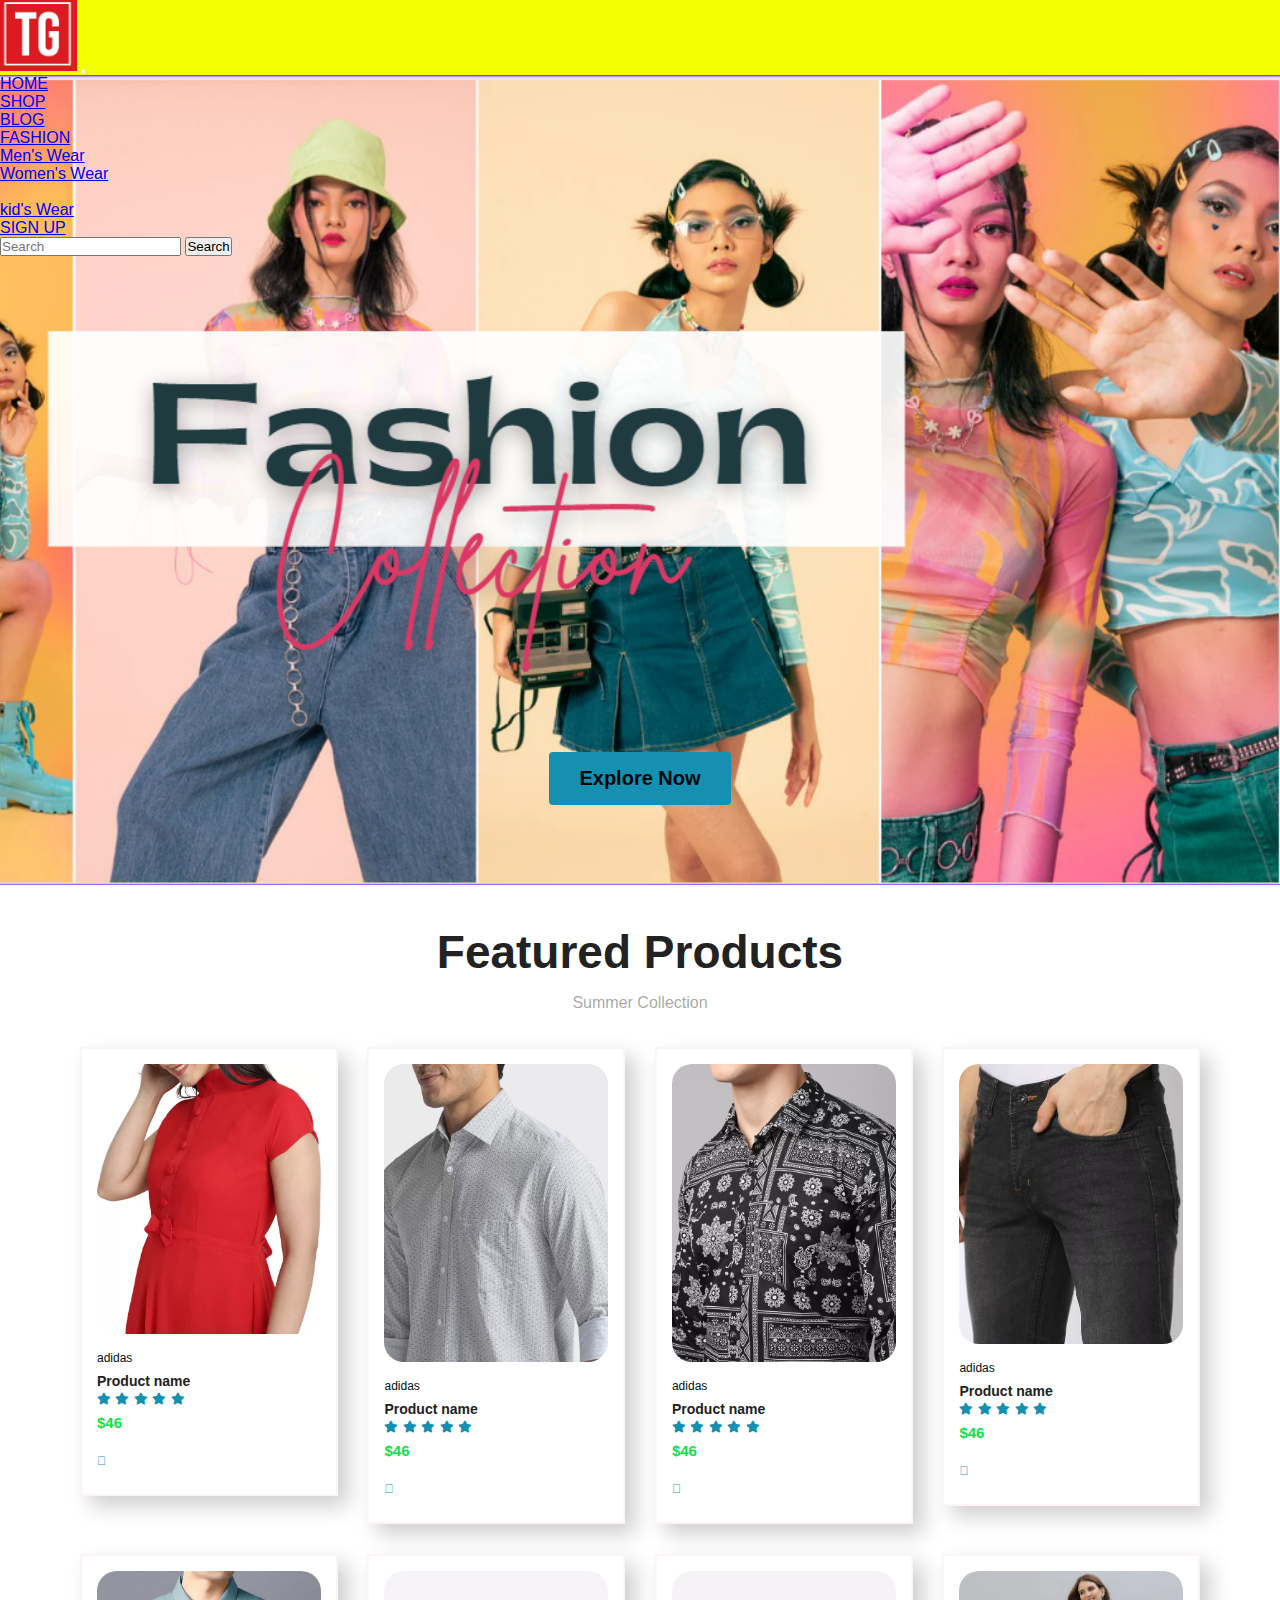
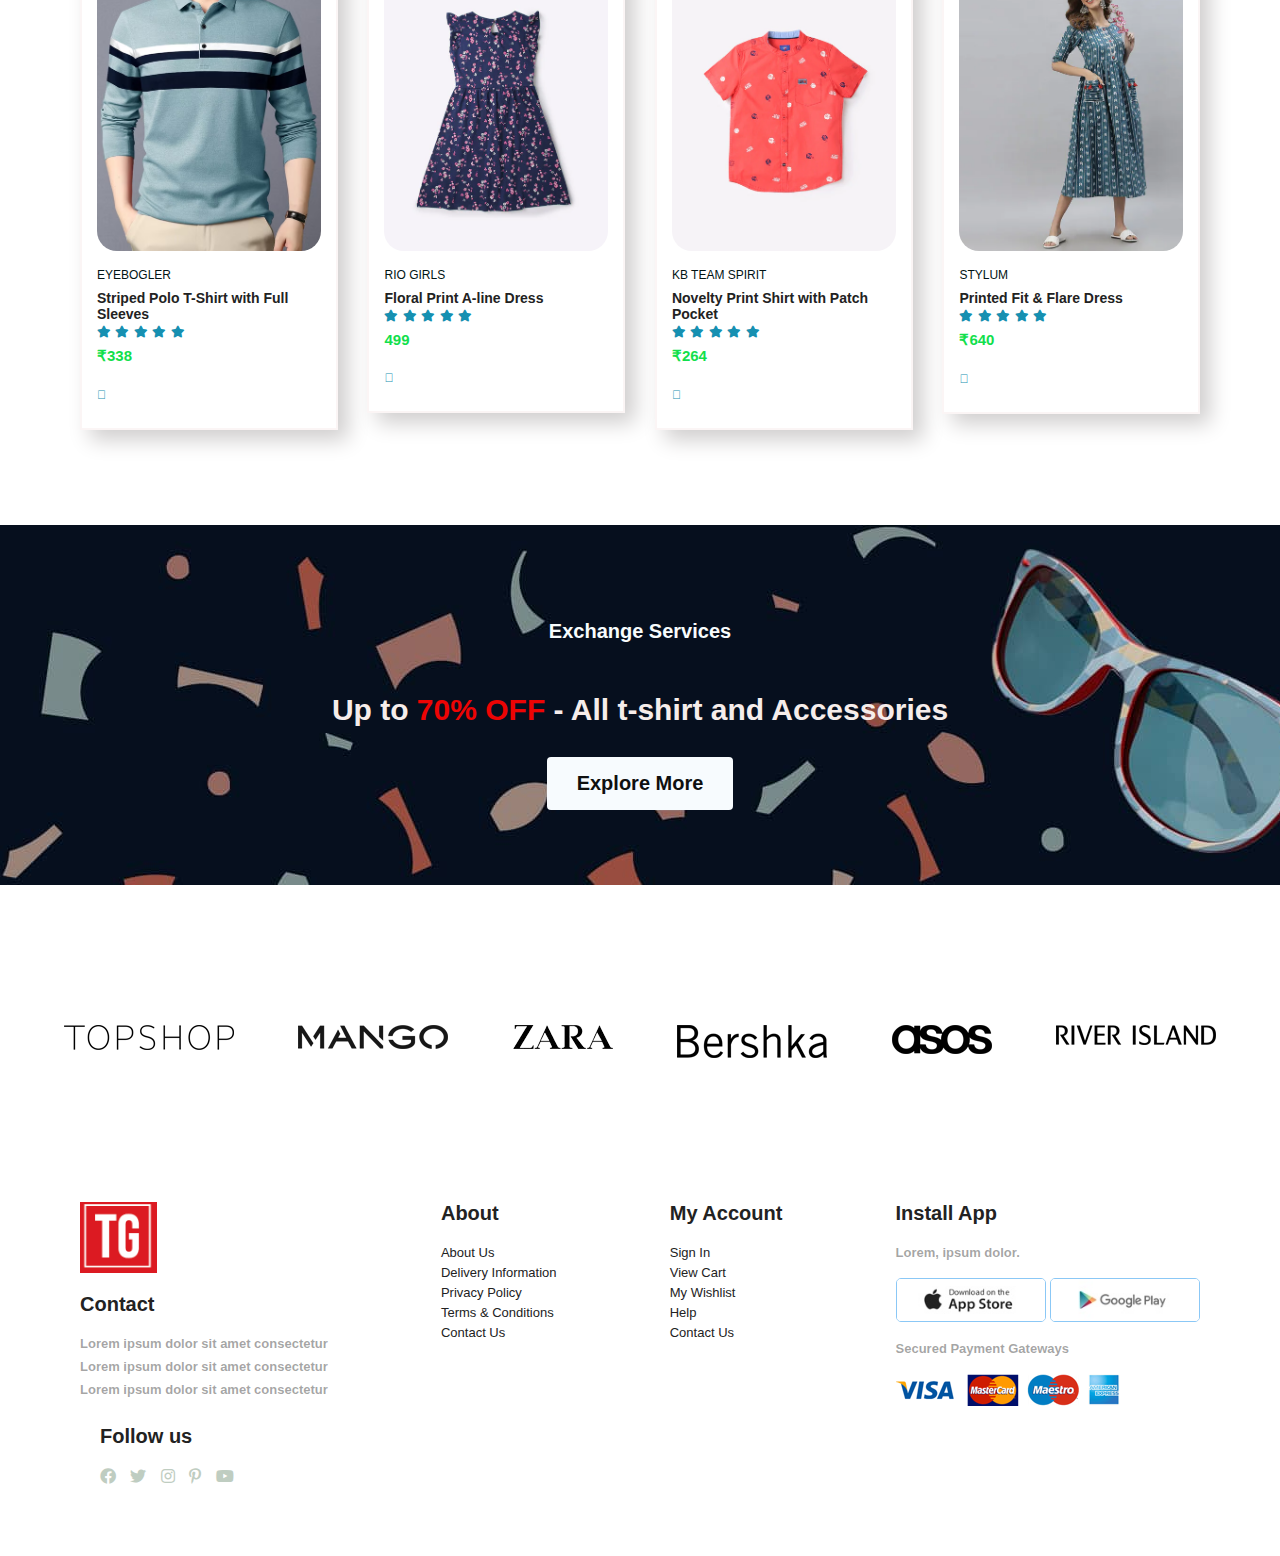
<file: index.html>
<!DOCTYPE html>
<html lang="en">
<head>
    <meta charset="UTF-8">
    <meta http-equiv="X-UA-Compatible" content="IE=edge">
    <meta name="viewport" content="width=device-width, initial-scale=1.0">
    <title>T  G</title>
    <link rel="stylesheet" href="./ggk.css">
    <link href="https://cdn.jsdelivr.net/npm/bootstrap@5.0.2/dist/css/bootstrap.min.css" rel="stylesheet" integrity="sha384-EVSTQN3/azprG1Anm3QDgpJLIm9Nao0Yz1ztcQTwFspd3yD65VohhpuuCOmLASjC" crossorigin="anonymous">
    <script src="https://cdn.jsdelivr.net/npm/bootstrap@5.0.2/dist/js/bootstrap.bundle.min.js" integrity="sha384-MrcW6ZMFYlzcLA8Nl+NtUVF0sA7MsXsP1UyJoMp4YLEuNSfAP+JcXn/tWtIaxVXM" crossorigin="anonymous"></script>
    <link rel="stylesheet" href="https://pro.fontawesome.com/releases/v5.10.0/css/all.css" />
</head>
<body>
    <nav class="navbar navbar-expand-lg  sticky-lg-top ">
        <div class="container-fluid">
          <a class="navbar-brand" href="#"><img src="logo.png"  alt="LOGO"></a>
          <button class="navbar-toggler" type="button" data-bs-toggle="collapse" data-bs-target="#navbarSupportedContent" aria-controls="navbarSupportedContent" aria-expanded="false" aria-label="Toggle navigation">
            <span class="navbar-toggler-icon"></span>
          </button>
          <div class="collapse navbar-collapse" id="navbarSupportedContent">
            <ul class="navbar-nav me-auto mb-2 mb-lg-0">
              <li class="nav-item">
                <a class="nav-link active" aria-current="page" href="#">HOME</a>
              </li>
              <li class="nav-item">
                <a class="nav-link" href="Shop.html">SHOP</a>
              </li>
              <li class="nav-item">
                <a class="nav-link"  href="blog.html">BLOG</a>
              </li>
              <li class="nav-item dropdown">
                <a class="nav-link dropdown-toggle" href="#" id="navbarDropdown" role="button" data-bs-toggle="dropdown" aria-expanded="false">
                  FASHION
                </a>
                <ul class="dropdown-menu" aria-labelledby="navbarDropdown">
                  <li><a class="dropdown-item" href="#">Men's Wear</a></li>
                  <li><a class="dropdown-item" href="#">Women's Wear</a></li>
                  <li><hr class="dropdown-divider"></li>
                  <li><a class="dropdown-item" href="#">kid's Wear</a></li>
                </ul>
              </li>
              <li class="nav-item">
                <a class="nav-link active" aria-current="page" href="LOGIN.html">SIGN UP</a>
              </li>
            </ul>
            <form class="d-flex">
              <input class="form-control me-2" type="search" placeholder="Search" aria-label="Search">
              <button class="btn btn-outline-success" type="submit">Search</button>
            </form>
          </div>
        </div>
      </nav>
      <section id="hero">
        <div><a href="#">Explore Now</a></div>
      </section>
      <!-- product details  -->
      <section id="product1" class="section-p1">
        <h2>Featured Products</h2>
        <p>Summer Collection</p>
        <div class="pro-container">
            <div class="pro">
                <img src="product/p3.webp" alt="">
                <div class="des">
                    <span>adidas</span>
                    <h5>Product name</h5>
                    <div class="star">
                        <i class="fas fa-star"></i>
                        <i class="fas fa-star"></i>
                        <i class="fas fa-star"></i>
                        <i class="fas fa-star"></i>
                        <i class="fas fa-star"></i>
                    </div>
                    <h4>$46</h4>
                <div>
                <a href="#"><i class="fal fa-shopping-cart"></i></a>
                </div>
                </div>
            </div>
            <div class="pro">
                <img src="product/p2.webp" alt="">
                <div class="des">
                    <span>adidas</span>
                    <h5>Product name</h5>
                    <div class="star">
                        <i class="fas fa-star"></i>
                        <i class="fas fa-star"></i>
                        <i class="fas fa-star"></i>
                        <i class="fas fa-star"></i>
                        <i class="fas fa-star"></i>
                    </div>
                    <h4>$46</h4>
                <div>
                <a href="#"><i class="fal fa-shopping-cart"></i></a>
                </div>
                </div>
            </div>
            <div class="pro">
                <img src="product/p1.webp" alt="">
                <div class="des">
                    <span>adidas</span>
                    <h5>Product name</h5>
                    <div class="star">
                        <i class="fas fa-star"></i>
                        <i class="fas fa-star"></i>
                        <i class="fas fa-star"></i>
                        <i class="fas fa-star"></i>
                        <i class="fas fa-star"></i>
                    </div>
                    <h4>$46</h4>
                <div>
                <a href="#"><i class="fal fa-shopping-cart"></i></a>
                </div>
                </div>
            </div>
            <div class="pro">
                <img src="product/p4.avif" alt="">
                <div class="des">
                    <span>adidas</span>
                    <h5>Product name</h5>
                    <div class="star">
                        <i class="fas fa-star"></i>
                        <i class="fas fa-star"></i>
                        <i class="fas fa-star"></i>
                        <i class="fas fa-star"></i>
                        <i class="fas fa-star"></i>
                    </div>
                    <h4>$46</h4>
                <div>
                <a href="#"><i class="fal fa-shopping-cart"></i></a>
                </div>
                </div>
            </div>
            <div class="pro">
                <img src="product/p5.avif" alt="">
                <div class="des">
                    <span>EYEBOGLER</span>
                    <h5>Striped Polo T-Shirt with Full Sleeves</h5>
                    <div class="star">
                        <i class="fas fa-star"></i>
                        <i class="fas fa-star"></i>
                        <i class="fas fa-star"></i>
                        <i class="fas fa-star"></i>
                        <i class="fas fa-star"></i>
                    </div>
                    <h4>₹338</h4>
                <div>
                <a href="#"><i class="fal fa-shopping-cart"></i></a>
                </div>
                </div>
            </div>
            <div class="pro">
                <img src="product/p6.webp" alt="">
                <div class="des">
                    <span>RIO GIRLS</span>
                    <h5>Floral Print A-line Dress</h5>
                    <div class="star">
                        <i class="fas fa-star"></i>
                        <i class="fas fa-star"></i>
                        <i class="fas fa-star"></i>
                        <i class="fas fa-star"></i>
                        <i class="fas fa-star"></i>
                    </div>
                    <h4>499</h4>
                <div>
                <a href="#"><i class="fal fa-shopping-cart"></i></a>
                </div>
                </div>
            </div>
            <div class="pro">
                <img src="product/p7.webp" alt="">
                <div class="des">
                    <span>KB TEAM SPIRIT</span>
                    <h5>Novelty Print Shirt with Patch Pocket
                    </h5>
                    <div class="star">
                        <i class="fas fa-star"></i>
                        <i class="fas fa-star"></i>
                        <i class="fas fa-star"></i>
                        <i class="fas fa-star"></i>
                        <i class="fas fa-star"></i>
                    </div>
                    <h4>₹264</h4>
                <div>
                <a href="#"><i class="fal fa-shopping-cart"></i></a>
                </div>
                </div>
            </div>
            <div class="pro">
                <img src="product/p8.webp" alt="">
                <div class="des">
                    <span>STYLUM</span>
                    <h5>Printed Fit & Flare Dress
                      </h5>
                    <div class="star">
                        <i class="fas fa-star"></i>
                        <i class="fas fa-star"></i>
                        <i class="fas fa-star"></i>
                        <i class="fas fa-star"></i>
                        <i class="fas fa-star"></i>
                    </div>
                    <h4>₹640</h4>
                <div>
                <a href="#"><i class="fal fa-shopping-cart"></i></a>
                </div>
                </div>
            </div>
        </div>
    </section>

    <section id="banner" class="section-m1">
      <h4>Exchange Services</h4>
      <h2>Up to <span> 70% OFF</span> - All t-shirt and Accessories</h2>
      <button class="btn2">Explore More</button>

  </section>
  <div class="brands-area d-flex  align-items-center m-4 justify-content-evenly">
    <div class="col">
      <img src="brand/brand1.png.webp" class="img-fluid" alt="">
    </div>
    <div class="col">
      <img src="brand/brand2.png.webp" class="img-fluid" alt="">
    </div>
    <div class="col">
      <img src="brand/brand3.png.webp" class="img-fluid" alt="">
    </div>
    <div class="col">
      <img src="brand/brand4.png.webp" class="img-fluid" alt="">
    </div>
    <div class="col">
      <img src="brand/brand5.png.webp" class="img-fluid" alt="">
    </div>
    <div class="col">
      <img src="brand/brand6.png.webp" class="img-fluid" alt="">
    </div>
  </div>


  <footer class="section-p1  border border-dark">
    <div class="col">
        <img class="logo" src="logo.png" alt="">
        <h4>Contact</h4>
        <p> <strong>Lorem ipsum</strong>  dolor sit amet consectetur </p>
        <p> <strong>Lorem ipsum</strong>  dolor sit amet consectetur </p>
        <p> <strong>Lorem ipsum</strong>  dolor sit amet consectetur </p>
        <div class="follow">
            <h4>Follow us</h4>
            <div class="icon">
                <i class="fab fa-facebook"></i>
                <i class="fab fa-twitter"></i>
                <i class="fab fa-instagram"></i>
                <i class="fab fa-pinterest-p"></i>
                <i class="fab fa-youtube"></i>
            </div>

        </div>
    </div>
    <div class="col">
        <h4>About</h4>
        <a href="#">About Us</a>
        <a href="#">Delivery Information</a>
        <a href="#">Privacy Policy</a>
        <a href="#">Terms & Conditions</a>
        <a href="#">Contact Us</a>
    </div>
    <div class="col">
        <h4>My Account</h4>
        <a href="#">Sign In</a>
        <a href="#">View Cart</a>
        <a href="#">My Wishlist</a>
        <a href="#">Help</a>
        <a href="#">Contact Us</a>
    </div>
    <div class="col install">
        <h4>Install App</h4>
        <p>Lorem, ipsum dolor.</p>
        <div class="row">
            <img src="app.jpg" alt="">
            <img src="play.jpg" alt="">
        </div>
        <p>Secured Payment Gateways</p>
        <img src="pay.png" alt="">

    </div>
  </footer>


    <script src="script.js"></script>
</body>
</html>
</file>
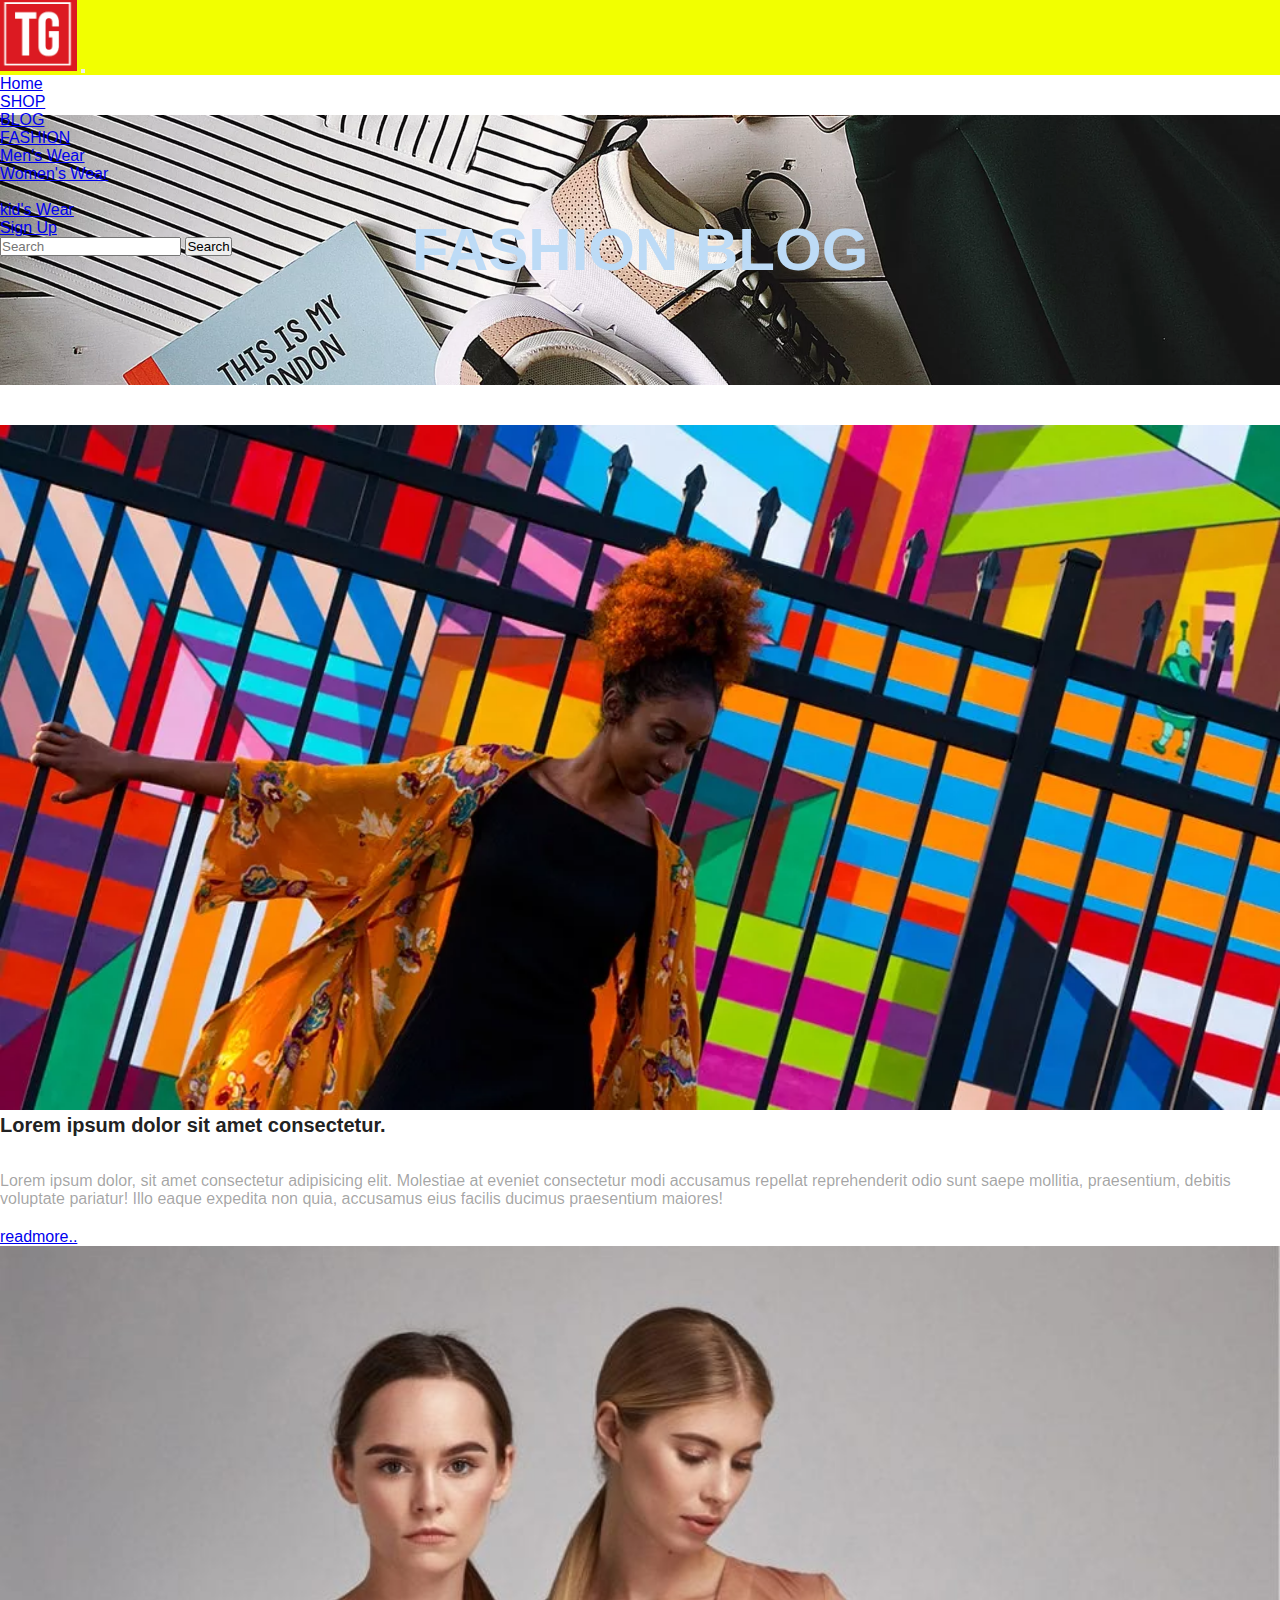
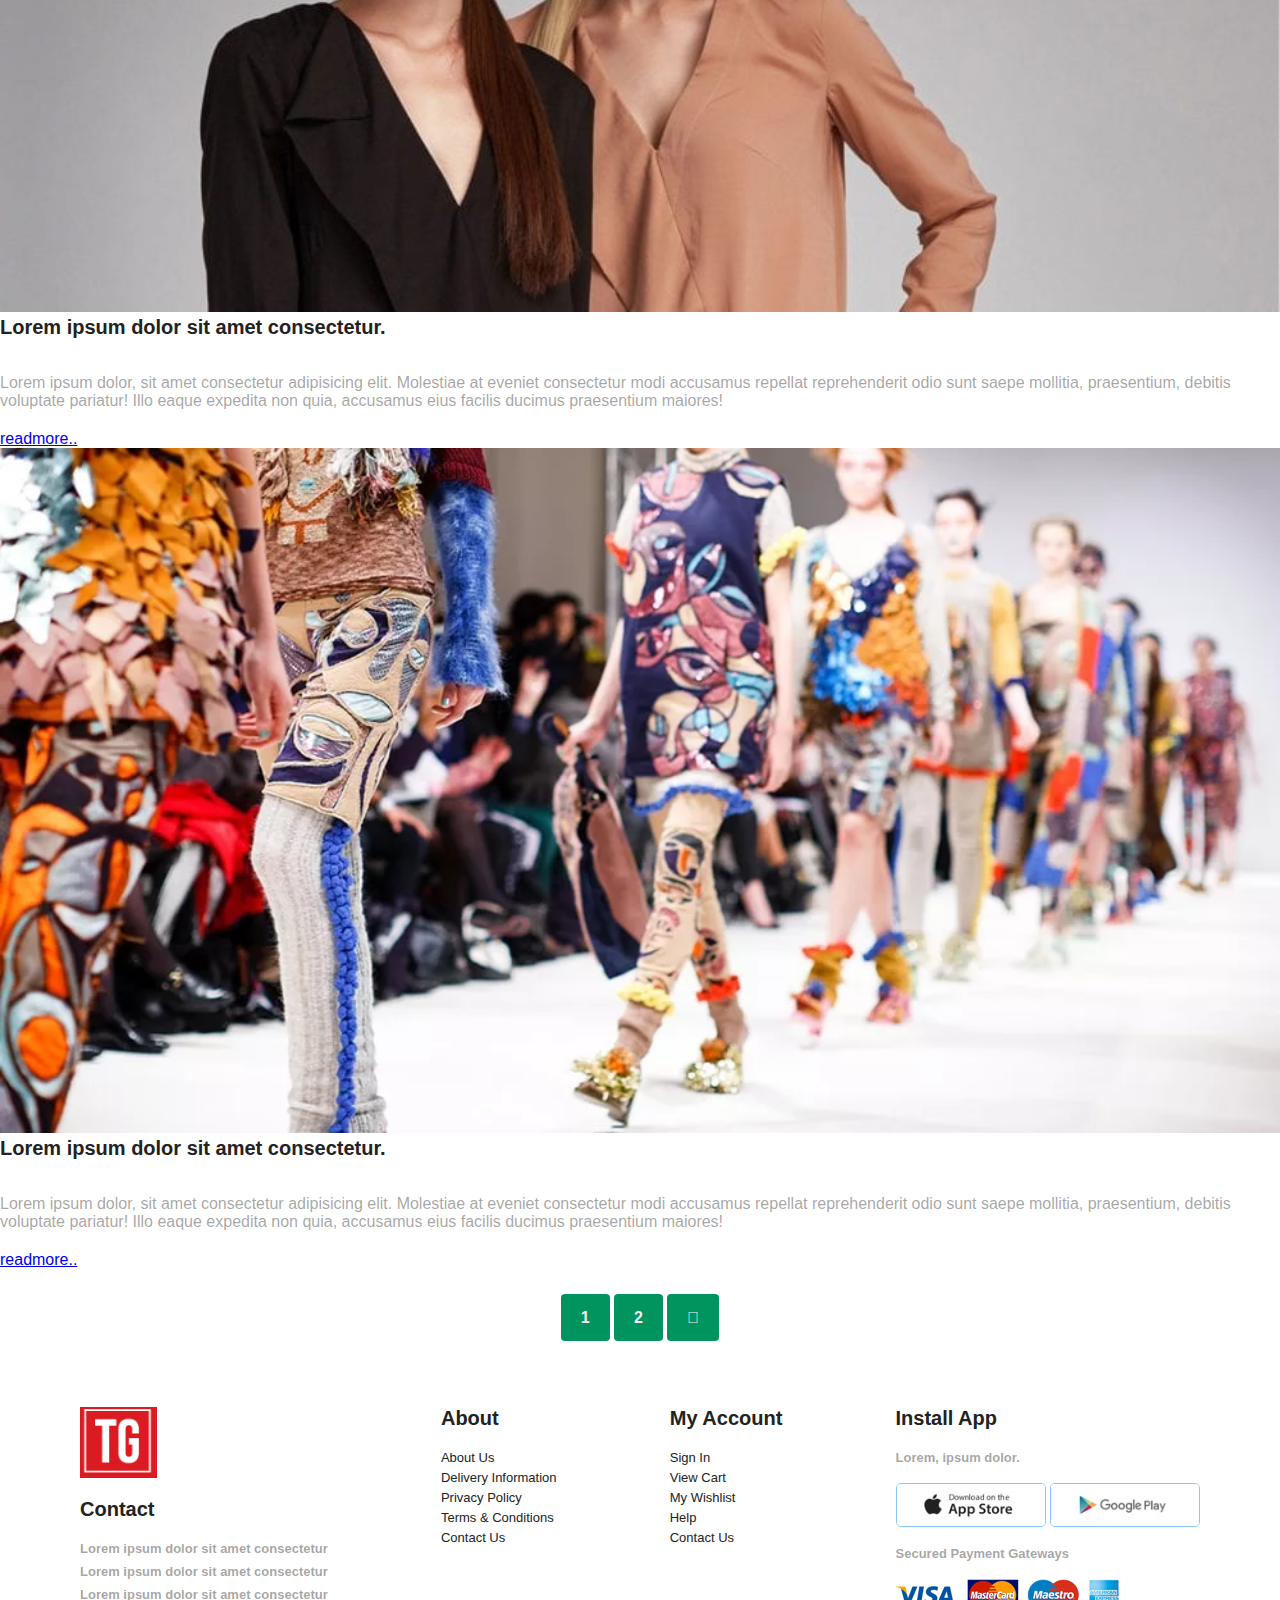
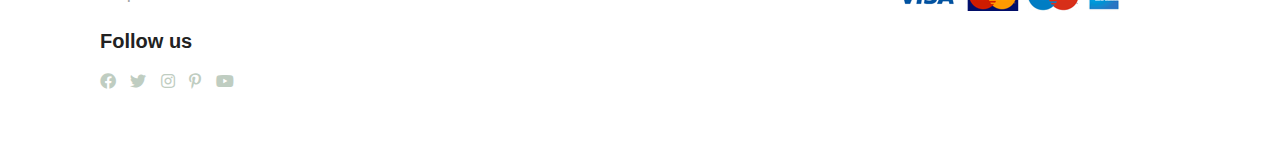
<file: blog.html>
<!DOCTYPE html>
<html lang="en">

<head>
    <meta charset="UTF-8">
    <meta http-equiv="X-UA-Compatible" content="IE=edge">
    <meta name="viewport" content="width=device-width, initial-scale=1.0">
    <title>BLOG</title>
    <link rel="stylesheet" href="ggk.css">
    <link href="https://cdn.jsdelivr.net/npm/bootstrap@5.0.2/dist/css/bootstrap.min.css" rel="stylesheet"
        integrity="sha384-EVSTQN3/azprG1Anm3QDgpJLIm9Nao0Yz1ztcQTwFspd3yD65VohhpuuCOmLASjC" crossorigin="anonymous">
    <script src="https://cdn.jsdelivr.net/npm/bootstrap@5.0.2/dist/js/bootstrap.bundle.min.js"
        integrity="sha384-MrcW6ZMFYlzcLA8Nl+NtUVF0sA7MsXsP1UyJoMp4YLEuNSfAP+JcXn/tWtIaxVXM" crossorigin="anonymous">
    </script>
    <link rel="stylesheet" href="https://pro.fontawesome.com/releases/v5.10.0/css/all.css" />
</head>

<body>
    <nav class="navbar navbar-expand-lg  sticky-lg-top ">
        <div class="container-fluid">
            <a class="navbar-brand" href="#"><img src="logo.png" alt="LOGO"></a>
            <button class="navbar-toggler" type="button" data-bs-toggle="collapse"
                data-bs-target="#navbarSupportedContent" aria-controls="navbarSupportedContent" aria-expanded="false"
                aria-label="Toggle navigation">
                <span class="navbar-toggler-icon"></span>
            </button>
            <div class="collapse navbar-collapse" id="navbarSupportedContent">
                <ul class="navbar-nav me-auto mb-2 mb-lg-0">
                    <li class="nav-item">
                        <a class="nav-link active" aria-current="page" href="index.html">Home</a>
                    </li>
                    <li class="nav-item">
                        <a class="nav-link" href="Shop.html">SHOP</a>
                    </li>
                    <li class="nav-item">
                        <a class="nav-link" href="blog.html">BLOG</a>
                    </li>
                    <li class="nav-item dropdown">
                        <a class="nav-link dropdown-toggle" href="#" id="navbarDropdown" role="button"
                            data-bs-toggle="dropdown" aria-expanded="false">
                            FASHION
                        </a>
                        <ul class="dropdown-menu" aria-labelledby="navbarDropdown">
                            <li><a class="dropdown-item" href="#">Men's Wear</a></li>
                            <li><a class="dropdown-item" href="#">Women's Wear</a></li>
                            <li>
                                <hr class="dropdown-divider">
                            </li>
                            <li><a class="dropdown-item" href="#">kid's Wear</a></li>
                        </ul>
                    </li>
                    <li class="nav-item">
                        <a class="nav-link active" aria-current="page" href="LOGIN.html">Sign Up</a>
                    </li>
                </ul>
                <form class="d-flex">
                    <input class="form-control me-2" type="search" placeholder="Search" aria-label="Search">
                    <button class="btn btn-outline-success" type="submit">Search</button>
                </form>
            </div>
        </div>
    </nav>

    <section id="blog-banner" class="section-m1">
        <h1 style="color: rgb(189, 219, 246); font-size: 60px;">FASHION BLOG</h1>
    </section>
    <div class="container pt-5 pd-5 ">
        <div class="row  border border-danger h-auto shadow p-3 mb-5 bg-white rounded">
            <div class="col-md-5 ">
                <img src="blog/blog2.jpg.webp" width="100%"  alt="ntg">
            </div>
            <div class="col-md-7  border border-dark h-25">
                <h4>Lorem ipsum dolor sit amet consectetur.</h4>
                <p>Lorem ipsum dolor, sit amet consectetur adipisicing elit. Molestiae at eveniet consectetur modi
                    accusamus repellat reprehenderit odio sunt saepe mollitia, praesentium, debitis voluptate pariatur!
                    Illo eaque expedita non quia, accusamus eius facilis ducimus praesentium maiores!</p>
                <a href="#" class="read text-decoration-none text-primary">readmore..</a>
            </div>
        </div>
        <div class="row border border-danger h-auto shadow p-3 mb-5 bg-white rounded">
            <div class="col-md-5">
                <img src="blog/b2.jpg"  width="100%"  alt="ntg">
            </div>
            <div class="col-md-7 border border-dark h-25 " >
                <h4>Lorem ipsum dolor sit amet consectetur.</h4>
                <p class="para">Lorem ipsum dolor, sit amet consectetur adipisicing elit. Molestiae at eveniet consectetur modi
                    accusamus repellat reprehenderit odio sunt saepe mollitia, praesentium, debitis voluptate pariatur!
                    Illo eaque expedita non quia, accusamus eius facilis ducimus praesentium maiores!</p>
                <a href="#" class="read text-decoration-none text-primary">readmore..</a>

            </div>
        </div>
        <div class="row border border-danger h-auto shadow p-3 mb-5 bg-white rounded">
            <div class="col-md-5 d-flex">
                <img src="blog/blog5.jpg.webp" width="100%" alt="ntg">
            </div>
            <div class="col-md-7 border border-dark h-25">
                <h4>Lorem ipsum dolor sit amet consectetur.</h4>
                <p>Lorem ipsum dolor, sit amet consectetur adipisicing elit. Molestiae at eveniet consectetur modi
                    accusamus repellat reprehenderit odio sunt saepe mollitia, praesentium, debitis voluptate pariatur!
                    Illo eaque expedita non quia, accusamus eius facilis ducimus praesentium maiores!</p>
                <a href="#" class="read text-decoration-none text-primary">readmore..</a>

            </div>

        </div>


    </div>

    <section id="pagination" class="section-p1">
        <a href="#">1</a>
        <a href="#">2</a>
        <a href="#"><i class="fal fa-long-arrow-alt-right"></i></a>
    </section>

    <footer class="section-p1  border border-dark">
        <div class="col">
            <img class="logo" src="logo.png" alt="">
            <h4>Contact</h4>
            <p> <strong>Lorem ipsum</strong>  dolor sit amet consectetur </p>
            <p> <strong>Lorem ipsum</strong>  dolor sit amet consectetur </p>
            <p> <strong>Lorem ipsum</strong>  dolor sit amet consectetur </p>
            <div class="follow">
                <h4>Follow us</h4>
                <div class="icon">
                    <i class="fab fa-facebook"></i>
                    <i class="fab fa-twitter"></i>
                    <i class="fab fa-instagram"></i>
                    <i class="fab fa-pinterest-p"></i>
                    <i class="fab fa-youtube"></i>
                </div>
    
            </div>
        </div>
        <div class="col">
            <h4>About</h4>
            <a href="#">About Us</a>
            <a href="#">Delivery Information</a>
            <a href="#">Privacy Policy</a>
            <a href="#">Terms & Conditions</a>
            <a href="#">Contact Us</a>
        </div>
        <div class="col">
            <h4>My Account</h4>
            <a href="#">Sign In</a>
            <a href="#">View Cart</a>
            <a href="#">My Wishlist</a>
            <a href="#">Help</a>
            <a href="#">Contact Us</a>
        </div>
        <div class="col install">
            <h4>Install App</h4>
            <p>Lorem, ipsum dolor.</p>
            <div class="row">
                <img src="app.jpg" alt="">
                <img src="play.jpg" alt="">
            </div>
            <p>Secured Payment Gateways</p>
            <img src="pay.png" alt="">
    
        </div>
      </footer>


</body>

</html>
</file>
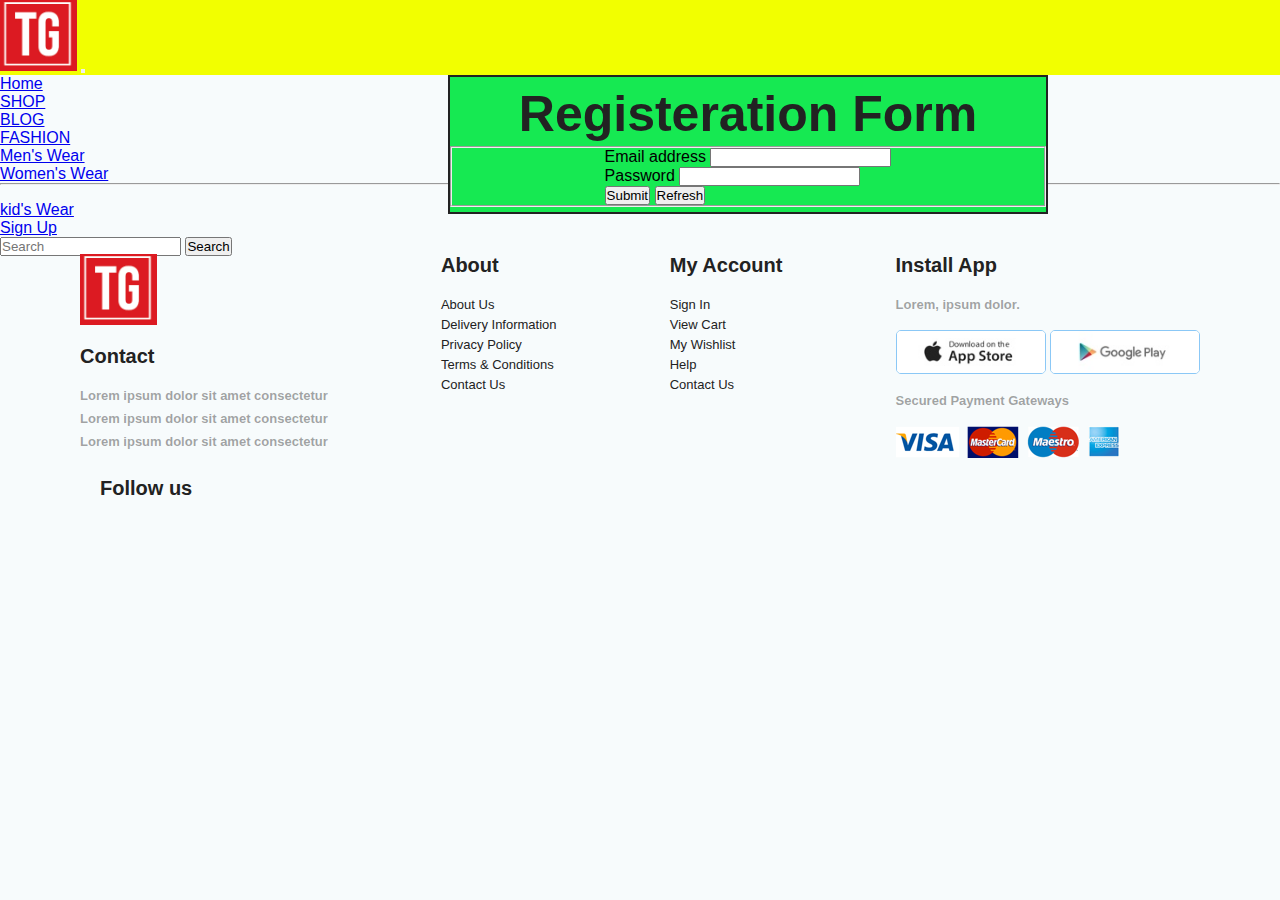
<file: LOGIN.html>
<!DOCTYPE html>
<html lang="en">
<head>
    <meta charset="UTF-8">
    <meta http-equiv="X-UA-Compatible" content="IE=edge">
    <meta name="viewport" content="width=device-width, initial-scale=1.0">
    <link rel="stylesheet" href="ggk.css">
    <link href="https://cdn.jsdelivr.net/npm/bootstrap@5.0.2/dist/css/bootstrap.min.css" rel="stylesheet" integrity="sha384-EVSTQN3/azprG1Anm3QDgpJLIm9Nao0Yz1ztcQTwFspd3yD65VohhpuuCOmLASjC" crossorigin="anonymous">
    <script src="https://cdn.jsdelivr.net/npm/bootstrap@5.0.2/dist/js/bootstrap.bundle.min.js" integrity="sha384-MrcW6ZMFYlzcLA8Nl+NtUVF0sA7MsXsP1UyJoMp4YLEuNSfAP+JcXn/tWtIaxVXM" crossorigin="anonymous"></script>
    <title>LOGIN</title>
</head>
<body class="login-body">
  <nav class="navbar navbar-expand-lg  sticky-lg-top ">
    <div class="container-fluid">
      <a class="navbar-brand" href="index.html"><img src="logo.png" alt="LOGO"></a>
      <button class="navbar-toggler" type="button" data-bs-toggle="collapse" data-bs-target="#navbarSupportedContent" aria-controls="navbarSupportedContent" aria-expanded="false" aria-label="Toggle navigation">
        <span class="navbar-toggler-icon"></span>
      </button>
      <div class="collapse navbar-collapse" id="navbarSupportedContent">
        <ul class="navbar-nav me-auto mb-2 mb-lg-0">
          <li class="nav-item">
            <a class="nav-link active" aria-current="page" href="index.html">Home</a>
          </li>
          <li class="nav-item">
            <a class="nav-link" href="Shop.html">SHOP</a>
          </li>
          <li class="nav-item">
            <a class="nav-link"  href="blog.html">BLOG</a>
          </li>
          <li class="nav-item dropdown">
            <a class="nav-link dropdown-toggle" href="#" id="navbarDropdown" role="button" data-bs-toggle="dropdown" aria-expanded="false">
              FASHION
            </a>
            <ul class="dropdown-menu" aria-labelledby="navbarDropdown">
              <li><a class="dropdown-item" href="#">Men's Wear</a></li>
              <li><a class="dropdown-item" href="#">Women's Wear</a></li>
              <li><hr class="dropdown-divider"></li>
              <li><a class="dropdown-item" href="#">kid's Wear</a></li>
            </ul>
          </li>
          <li class="nav-item">
            <a class="nav-link active" aria-current="page" href="LOGIN.html">Sign Up</a>
          </li>
        </ul>
        <form class="d-flex">
          <input class="form-control me-2" type="search" placeholder="Search" aria-label="Search">
          <button class="btn btn-outline-success" type="submit">Search</button>
        </form>
      </div>
    </div>
  </nav>
  
  <div class="container-1 pt-5 pb-5">
    <h1>Registeration Form</h1>
    <fieldset>
      <div class="row">
        <div class="col-md-6">
            <form name="form-google-sheet">
                <div class="mb-3">
                  <label for="exampleInputEmail1" class="form-label">Email address</label>
                  <input type="email" name="Email ID" class="form-control" id="exampleInputEmail1" aria-describedby="emailHelp">
                </div>
                <div class="mb-3">
                    <label for="exampleInputpassword1" class="form-label">Password</label>
                    <input type="password" name="Password" class="form-control" id="password" aria-describedby="emailHelp">
                </div>
                
                <button type="submit" class="btn btn-primary">Submit</button>
                <button type="reset" class="btn btn-primary">Refresh</button>
              </form>

        </div>
      </div>
    </fieldset>
  </div>
  <footer class="section-p1  border border-dark">
    <div class="col">
        <img class="logo" src="logo.png" alt="LOGO">
        <h4>Contact</h4>
        <p> <strong>Lorem ipsum</strong> dolor sit amet consectetur </p>
        <p> <strong>Lorem ipsum</strong> dolor sit amet consectetur </p>
        <p> <strong>Lorem ipsum</strong> dolor sit amet consectetur </p>
        <div class="follow">
            <h4>Follow us</h4>
            <div class="icon">
                <i class="fab fa-facebook"></i>
                <i class="fab fa-twitter"></i>
                <i class="fab fa-instagram"></i>
                <i class="fab fa-pinterest-p"></i>
                <i class="fab fa-youtube"></i>
            </div>

        </div>
    </div>
    <div class="col">
        <h4>About</h4>
        <a href="#">About Us</a>
        <a href="#">Delivery Information</a>
        <a href="#">Privacy Policy</a>
        <a href="#">Terms & Conditions</a>
        <a href="#">Contact Us</a>
    </div>
    <div class="col">
        <h4>My Account</h4>
        <a href="#">Sign In</a>
        <a href="#">View Cart</a>
        <a href="#">My Wishlist</a>
        <a href="#">Help</a>
        <a href="#">Contact Us</a>
    </div>
    <div class="col install">
        <h4>Install App</h4>
        <p>Lorem, ipsum dolor.</p>
        <div class="row">
            <img src="app.jpg" alt="">
            <img src="play.jpg" alt="">
        </div>
        <p>Secured Payment Gateways</p>
        <img src="pay.png" alt="">

    </div>
</footer>
    <script src="script.js"></script>
    
</body>
</html>
</file>
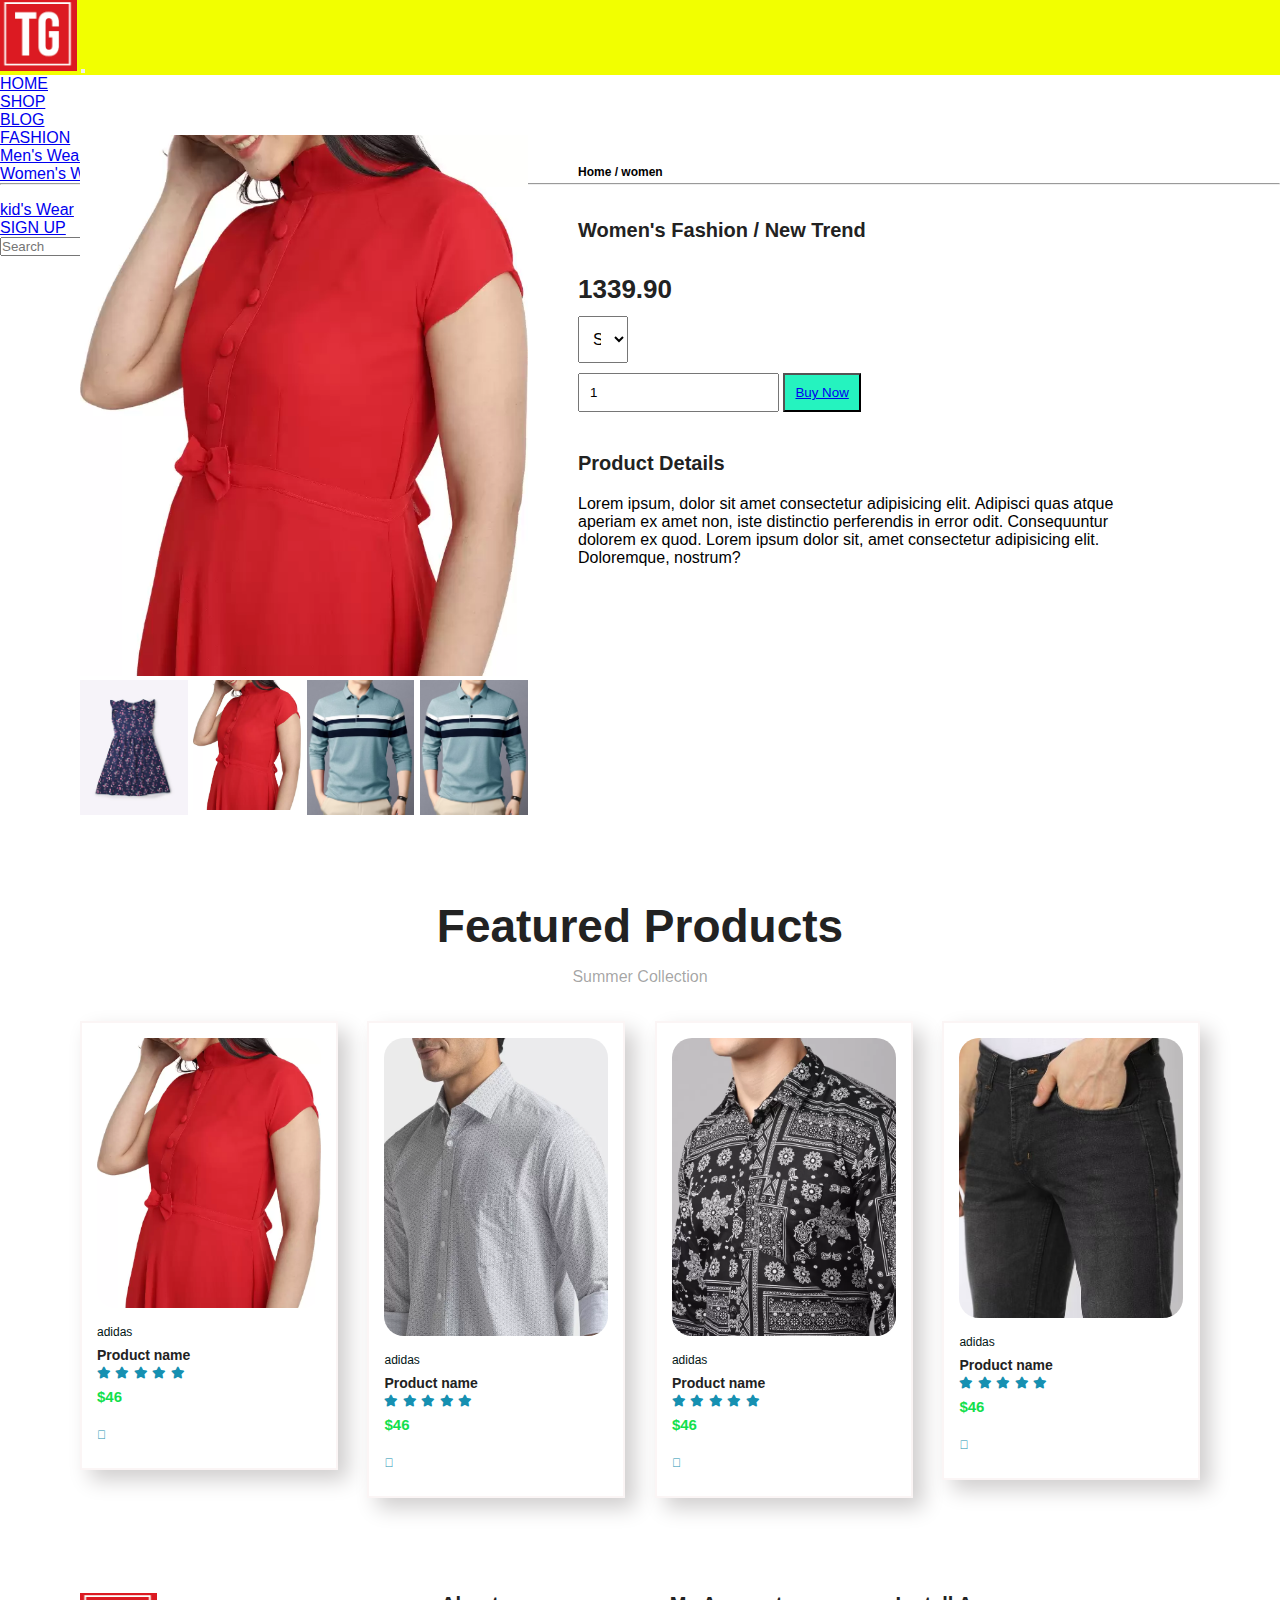
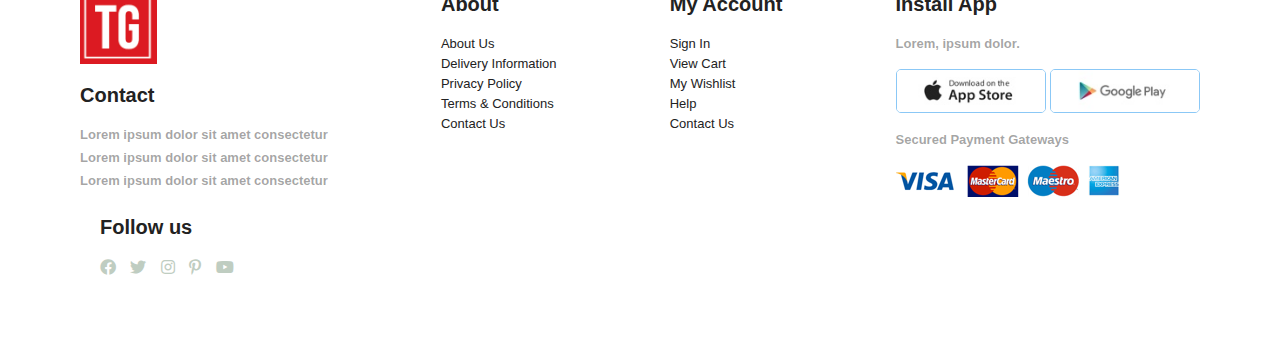
<file: prodetails.html>
<!DOCTYPE html>
<html lang="en">

<head>
    <meta charset="UTF-8">
    <meta http-equiv="X-UA-Compatible" content="IE=edge">
    <meta name="viewport" content="width=device-width, initial-scale=1.0">
    <title>Product</title>
    <link rel="stylesheet" href="./ggk.css">
    <link href="https://cdn.jsdelivr.net/npm/bootstrap@5.0.2/dist/css/bootstrap.min.css" rel="stylesheet"
        integrity="sha384-EVSTQN3/azprG1Anm3QDgpJLIm9Nao0Yz1ztcQTwFspd3yD65VohhpuuCOmLASjC" crossorigin="anonymous">
    <script src="https://cdn.jsdelivr.net/npm/bootstrap@5.0.2/dist/js/bootstrap.bundle.min.js"
        integrity="sha384-MrcW6ZMFYlzcLA8Nl+NtUVF0sA7MsXsP1UyJoMp4YLEuNSfAP+JcXn/tWtIaxVXM" crossorigin="anonymous">
    </script>
    <link rel="stylesheet" href="https://pro.fontawesome.com/releases/v5.10.0/css/all.css" />
</head>

<body>
    <nav class="navbar navbar-expand-lg  sticky-lg-top ">
        <div class="container-fluid">
            <a class="navbar-brand" href="#"><img src="logo.png" alt="LOGO"></a>
            <button class="navbar-toggler" type="button" data-bs-toggle="collapse"
                data-bs-target="#navbarSupportedContent" aria-controls="navbarSupportedContent" aria-expanded="false"
                aria-label="Toggle navigation">
                <span class="navbar-toggler-icon"></span>
            </button>
            <div class="collapse navbar-collapse" id="navbarSupportedContent">
                <ul class="navbar-nav me-auto mb-2 mb-lg-0">
                    <li class="nav-item">
                        <a class="nav-link active" aria-current="page" href="index.html">HOME</a>
                    </li>
                    <li class="nav-item">
                        <a class="nav-link" href="Shop.html">SHOP</a>
                    </li>
                    <li class="nav-item">
                        <a class="nav-link"  href="blog.html">BLOG</a>
                    </li>
                    <li class="nav-item dropdown">
                        <a class="nav-link dropdown-toggle" href="#" id="navbarDropdown" role="button"
                            data-bs-toggle="dropdown" aria-expanded="false">
                            FASHION
                        </a>
                        <ul class="dropdown-menu" aria-labelledby="navbarDropdown">
                            <li><a class="dropdown-item" href="#">Men's Wear</a></li>
                            <li><a class="dropdown-item" href="#">Women's Wear</a></li>
                            <li>
                                <hr class="dropdown-divider">
                            </li>
                            <li><a class="dropdown-item" href="#">kid's Wear</a></li>
                        </ul>
                    </li>
                    <li class="nav-item">
                        <a class="nav-link active" aria-current="page" href="LOGIN.html">SIGN UP</a>
                    </li>
                </ul>
                <form class="d-flex">
                    <input class="form-control me-2" type="search" placeholder="Search" aria-label="Search">
                    <button class="btn btn-outline-success" type="submit">Search</button>
                </form>
            </div>
        </div>
    </nav>

    <section id="productdetails" class="section-p1">
        <div class="single-pro-image">
            <img src="product/p3.webp" width="100%" id="MainImg" alt="">
            <div class="small-img-group">
                <div class="small-img-col">
                    <img src="product/p6.webp" width="100%" class="smallimg" alt="">
                </div>
                <div class="small-img-col">
                    <img src="product/p3.webp" width="100%" class="smallimg" alt="">
                </div>
                <div class="small-img-col">
                    <img src="product/p5.avif" width="100%" class="smallimg" alt="">
                </div>
                <div class="small-img-col">
                    <img src="product/p5.avif" width="100%" class="smallimg" alt="">
                </div>
            </div>
        </div>
        <div class="single-pro-details">
            <h6>Home / women</h6>
            <h4>Women's Fashion / New Trend</h4>
            <h2> <b> 1339.90 </b></h2>
            <select class="select w-25">
                <option>Select Size</option>
                <option>XXl</option>
                <option>XL</option>
                <option>L</option>
                <option>M</option>
                <option>S</option>
            </select>
            <input type="number" value="1">
            <button class="normal"><a href="Shipment.html">Buy Now</a></button>
            <h4>Product Details</h4>
            <Span>Lorem ipsum, dolor sit amet consectetur adipisicing elit. Adipisci quas atque aperiam ex amet
                non, iste distinctio perferendis in error odit. Consequuntur dolorem ex quod. Lorem ipsum dolor sit,
                amet consectetur adipisicing elit. Doloremque, nostrum?</Span>


        </div>

        </div>


        </div>
    </section>

    <section id="product1" class="section-p1">
        <h2>Featured Products</h2>
        <p>Summer Collection</p>
        <div class="pro-container">
            <div class="pro">
                <img src="product/p3.webp" alt="">
                <div class="des">
                    <span>adidas</span>
                    <h5>Product name</h5>
                    <div class="star">
                        <i class="fas fa-star"></i>
                        <i class="fas fa-star"></i>
                        <i class="fas fa-star"></i>
                        <i class="fas fa-star"></i>
                        <i class="fas fa-star"></i>
                    </div>
                    <h4>$46</h4>
                    <div>
                        <a href="#"><i class="fal fa-shopping-cart"></i></a>
                    </div>
                </div>
            </div>
            <div class="pro">
                <img src="product/p2.webp" alt="">
                <div class="des">
                    <span>adidas</span>
                    <h5>Product name</h5>
                    <div class="star">
                        <i class="fas fa-star"></i>
                        <i class="fas fa-star"></i>
                        <i class="fas fa-star"></i>
                        <i class="fas fa-star"></i>
                        <i class="fas fa-star"></i>
                    </div>
                    <h4>$46</h4>
                    <div>
                        <a href="#"><i class="fal fa-shopping-cart"></i></a>
                    </div>
                </div>
            </div>
            <div class="pro">
                <img src="product/p1.webp" alt="">
                <div class="des">
                    <span>adidas</span>
                    <h5>Product name</h5>
                    <div class="star">
                        <i class="fas fa-star"></i>
                        <i class="fas fa-star"></i>
                        <i class="fas fa-star"></i>
                        <i class="fas fa-star"></i>
                        <i class="fas fa-star"></i>
                    </div>
                    <h4>$46</h4>
                    <div>
                        <a href="#"><i class="fal fa-shopping-cart"></i></a>
                    </div>
                </div>
            </div>
            <div class="pro">
                <img src="product/p4.avif" alt="">
                <div class="des">
                    <span>adidas</span>
                    <h5>Product name</h5>
                    <div class="star">
                        <i class="fas fa-star"></i>
                        <i class="fas fa-star"></i>
                        <i class="fas fa-star"></i>
                        <i class="fas fa-star"></i>
                        <i class="fas fa-star"></i>
                    </div>
                    <h4>$46</h4>
                    <div>
                        <a href="#"><i class="fal fa-shopping-cart"></i></a>
                    </div>
                </div>
            </div>
    </section>

    <footer class="section-p1  border border-dark">
        <div class="col">
            <img class="logo" src="logo.png" alt="LOGO">
            <h4>Contact</h4>
            <p> <strong>Lorem ipsum</strong> dolor sit amet consectetur </p>
            <p> <strong>Lorem ipsum</strong> dolor sit amet consectetur </p>
            <p> <strong>Lorem ipsum</strong> dolor sit amet consectetur </p>
            <div class="follow">
                <h4>Follow us</h4>
                <div class="icon">
                    <i class="fab fa-facebook"></i>
                    <i class="fab fa-twitter"></i>
                    <i class="fab fa-instagram"></i>
                    <i class="fab fa-pinterest-p"></i>
                    <i class="fab fa-youtube"></i>
                </div>

            </div>
        </div>
        <div class="col">
            <h4>About</h4>
            <a href="#">About Us</a>
            <a href="#">Delivery Information</a>
            <a href="#">Privacy Policy</a>
            <a href="#">Terms & Conditions</a>
            <a href="#">Contact Us</a>
        </div>
        <div class="col">
            <h4>My Account</h4>
            <a href="#">Sign In</a>
            <a href="#">View Cart</a>
            <a href="#">My Wishlist</a>
            <a href="#">Help</a>
            <a href="#">Contact Us</a>
        </div>
        <div class="col install">
            <h4>Install App</h4>
            <p>Lorem, ipsum dolor.</p>
            <div class="row">
                <img src="app.jpg" alt="">
                <img src="play.jpg" alt="">
            </div>
            <p>Secured Payment Gateways</p>
            <img src="pay.png" alt="">

        </div>
    </footer>

    <script>
        var MainImg = document.getElementById("MainImg");
        var smallimg = document.getElementById("smallimg");

        smalling[0].onclick = function(){
            MainImg.src = smallimg[0].src;

        }
        smalling[1].onclick = function(){
            MainImg.src = smallimg[1].src;

        }
        smalling[2].onclick = function(){
            MainImg.src = smallimg[2].src;

        }
        smalling[3].onclick = function(){
            MainImg.src = smallimg[3].src;

        }
    </script>

</body>

</html>
</file>
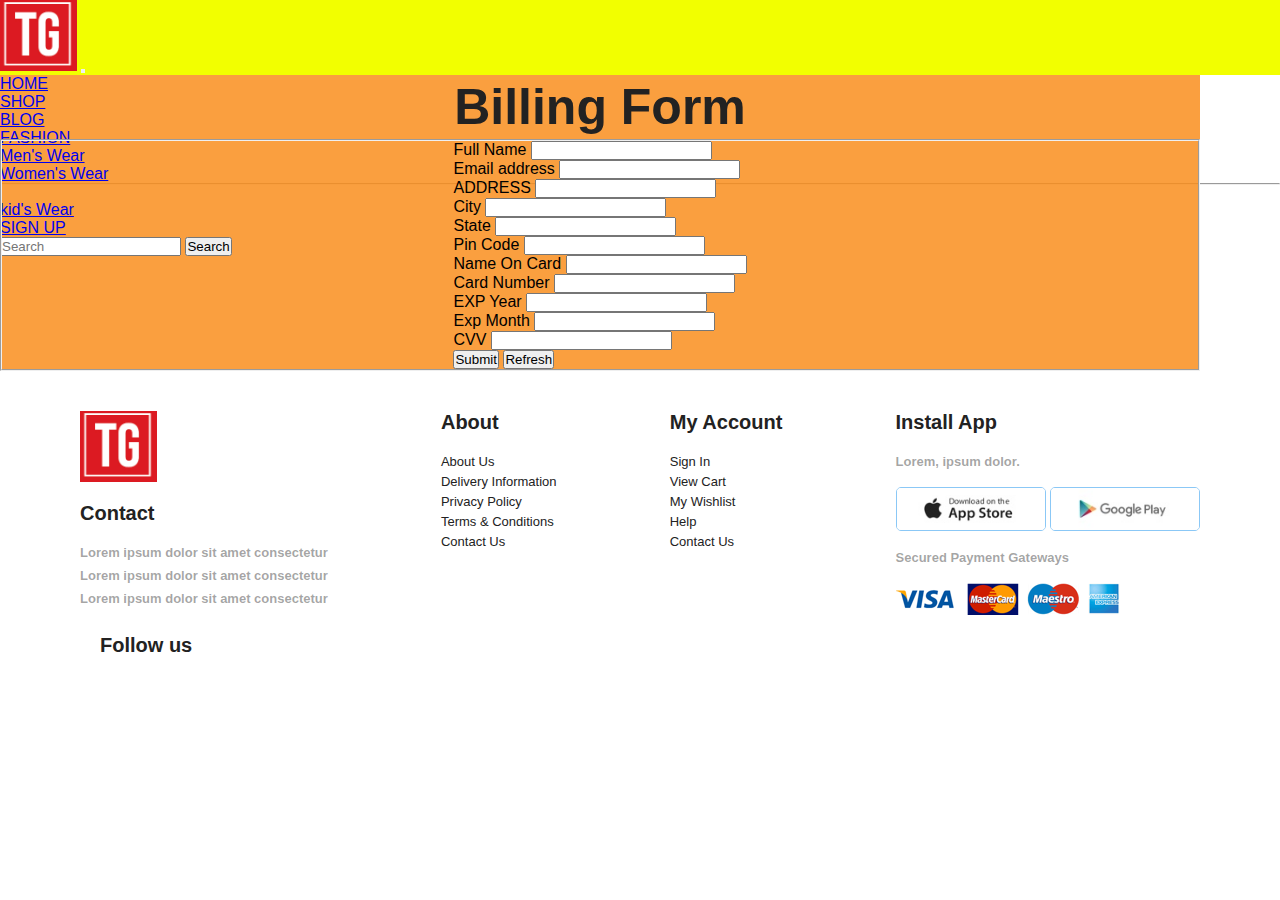
<file: Shipment.html>
<!DOCTYPE html>
<html lang="en">

<head>
  <meta charset="UTF-8">
  <meta http-equiv="X-UA-Compatible" content="IE=edge">
  <meta name="viewport" content="width=device-width, initial-scale=1.0">
  <title>Billing Page</title>
  <link rel="stylesheet" href="ggk.css">
  <link href="https://cdn.jsdelivr.net/npm/bootstrap@5.0.2/dist/css/bootstrap.min.css" rel="stylesheet"
    integrity="sha384-EVSTQN3/azprG1Anm3QDgpJLIm9Nao0Yz1ztcQTwFspd3yD65VohhpuuCOmLASjC" crossorigin="anonymous">
  <script src="https://cdn.jsdelivr.net/npm/bootstrap@5.0.2/dist/js/bootstrap.bundle.min.js"
    integrity="sha384-MrcW6ZMFYlzcLA8Nl+NtUVF0sA7MsXsP1UyJoMp4YLEuNSfAP+JcXn/tWtIaxVXM" crossorigin="anonymous">
  </script>
</head>

<body>
  <nav class="navbar navbar-expand-lg  sticky-lg-top ">
    <div class="container-fluid">
      <a class="navbar-brand" href="#"><img src="logo.png" alt="LOGO"></a>
      <button class="navbar-toggler  p-3 mb-2 bg-primary text-white" type="button" data-bs-toggle="collapse"
        data-bs-target="#navbarSupportedContent" aria-controls="navbarSupportedContent" aria-expanded="false"
        aria-label="Toggle navigation">
        <span class="navbar-toggler-icon"></span>
      </button>
      <div class="collapse navbar-collapse" id="navbarSupportedContent">
        <ul class="navbar-nav me-auto mb-2 mb-lg-0">
          <li class="nav-item">
            <a class="nav-link active" aria-current="page" href="index.html">HOME</a>
          </li>
          <li class="nav-item">
            <a class="nav-link" href="Shop.html">SHOP</a>
          </li>
          <li class="nav-item">
            <a class="nav-link" href="blog.html">BLOG</a>
          </li>
          <li class="nav-item dropdown">
            <a class="nav-link dropdown-toggle" href="#" id="navbarDropdown" role="button" data-bs-toggle="dropdown"
              aria-expanded="false">
              FASHION
            </a>
            <ul class="dropdown-menu" aria-labelledby="navbarDropdown">
              <li><a class="dropdown-item" href="#">Men's Wear</a></li>
              <li><a class="dropdown-item" href="#">Women's Wear</a></li>
              <li>
                <hr class="dropdown-divider">
              </li>
              <li><a class="dropdown-item" href="#">kid's Wear</a></li>
            </ul>
          </li>
          <li class="nav-item">
            <a class="nav-link active" aria-current="page" href="LOGIN.html">SIGN UP</a>
          </li>
        </ul>
        <form class="d-flex">
          <input class="form-control me-2" type="search" placeholder="Search" aria-label="Search">
          <button class="btn btn-outline-success" type="submit">Search</button>
        </form>
      </div>
    </div>
  </nav>




  <div class="container-2  pt-5 pb-5">
    <h1 class="text-center ml-4 p-2">Billing Form</h1>
    <fieldset>
      <div class="row1">
        <div class="col-md-6">
          <form name="form-google-sheets">
            <div class="mb-3">
              <label for="exampleInputname1" class="form-label">Full Name</label>
              <input type="text" name="firstname" class="form-control" id="exampleInputname">
            </div>

            <div class="mb-3">
              <label for="exampleInputEmail1" class="form-label">Email address</label>
              <input type="email" name="emailid" class="form-control" id="exampleInputEmail1">
            </div>
            <div class="mb-3">
              <label for="exampleInputAddress1" class="form-label">ADDRESS</label>
              <input type="text" name="address" class="form-control" id="exampleInputaddress">
            </div>
            <div class="mb-3">
              <label for="exampleInputcity" class="form-label">City</label>
              <input type="text" name="city" class="form-control" id="exampleInputcity">
            </div>
            <div class="mb-3">
              <label for="exampleInputstate" class="form-label">State</label>
              <input type="text" name="state" class="form-control" id="exampleInputstate">
            </div>
            <div class="mb-3">
              <label for="exampleInputpincode" class="form-label">Pin Code</label>
              <input type="text" name="zip" class="form-control" id="exampleInputpincode">
            </div>
            <div class="mb-3">
              <label for="exampleInputnoc" class="form-label">Name On Card</label>
              <input type="text" name="cardname" class="form-control" id="exampleInputnoc">
            </div>
            <div class="mb-3">
              <label for="exampleInputcn" class="form-label">Card Number</label>
              <input type="text" name="cardnumber" class="form-control" id="exampleInputcn">
            </div>
            <div class="mb-3">
              <label for="exampleInputey" class="form-label">EXP Year</label>
              <input type="text" name="expyear" class="form-control" id="exampleInputey">
            </div>
            <div class="mb-3">
              <label for="exampleInputem" class="form-label">Exp Month</label>
              <input type="text" name="expmonth" class="form-control" id="exampleInputem">
            </div>
            <div class="mb-3">
              <label for="exampleInputcvv" class="form-label">CVV</label>
              <input type="text" name="cvv" class="form-control" id="exampleInputcvv">
            </div>


            <button type="submit" class="btn btn-primary">Submit</button>
            <button type="reset" class="btn btn-primary">Refresh</button>
          </form>

        </div>
        <!-- <div class="img">
              <img src="./banner/b1.jpg" alt="" width="400px" height="800px">
            </div> -->
      </div>
    </fieldset>
  </div>


  <footer class="section-p1  border border-dark">
    <div class="col">
      <img class="logo" src="logo.png" alt="">
      <h4>Contact</h4>
      <p> <strong>Lorem ipsum</strong> dolor sit amet consectetur </p>
      <p> <strong>Lorem ipsum</strong> dolor sit amet consectetur </p>
      <p> <strong>Lorem ipsum</strong> dolor sit amet consectetur </p>
      <div class="follow">
        <h4>Follow us</h4>
        <div class="icon">
          <i class="fab fa-facebook"></i>
          <i class="fab fa-twitter"></i>
          <i class="fab fa-instagram"></i>
          <i class="fab fa-pinterest-p"></i>
          <i class="fab fa-youtube"></i>
        </div>

      </div>
    </div>
    <div class="col">
      <h4>About</h4>
      <a href="#">About Us</a>
      <a href="#">Delivery Information</a>
      <a href="#">Privacy Policy</a>
      <a href="#">Terms & Conditions</a>
      <a href="#">Contact Us</a>
    </div>
    <div class="col">
      <h4>My Account</h4>
      <a href="#">Sign In</a>
      <a href="#">View Cart</a>
      <a href="#">My Wishlist</a>
      <a href="#">Help</a>
      <a href="#">Contact Us</a>
    </div>
    <div class="col install">
      <h4>Install App</h4>
      <p>Lorem, ipsum dolor.</p>
      <div class="row">
        <img src="app.jpg" alt="">
        <img src="play.jpg" alt="">
      </div>
      <p>Secured Payment Gateways</p>
      <img src="pay.png" alt="">

    </div>
  </footer>

  <script>
    function validation() {
      var name = document.getElementById("exampleInputname1").value;
      var email = document.getElementById("exampleInputEmail1").value;
      var Adderss = document.getElementById("exampleInputAddress1").value;
      var city = document.getElementById("exampleInputcity").value;
      var state = document.getElementById("exampleInputstate").value;
      var zip = document.getElementById("exampleInputpincode").value;
      var cardname = document.getElementById("exampleInputnoc").value;
      var cardnumber = document.getElementById("exampleInputcn").value;
      var expyear = document.getElementById("exampleInputey").value;
      var expmonth = document.getElementById("exampleInputem").value;
      var cvv = document.getElementById("exampleInputcvv").value;


      var namecheck = /^[A-Za-z ]{2,30}$/;
      var emailcheck = /^[A-Za-z0-9.]{3,}@[A-Za-z0-9]{3,}[.]{1}[A-Za-z]{2,6}$/;
      var Addersscheck = /^[A-Za-z]{10,40}$/;
      var citycheck = /^[A-Za-z]{3,10}$/;
      var statecheck = /^[A-Za-z]{3,15}$/;
      var zipcheck = /^[0-9]{5,6}$/;
      var cardnamecheck = /^[A-Za-z]{4,15}$/;
      var cardnumbercheck = /^[0-9 -]{16}$/;
      var expyearcheck = /^[0-9]{2}$/;
      var expmonthcheck = /^[A-Za-z]{3,13}$/;
      var cvvcheck = /^[0-9]{4}$/;


      if (namecheck.test(name)) {
        document.getElementById('error-name').innerHTML = "";
      } else {
        document.getElementById('error-name').innerHTML = "Useonly Alphabets";
        return false;
      }

      if (emailcheck.test(email)) {
        document.getElementById('error-email').innerHTML = "";
      } else {
        document.getElementById('error-email').innerHTML = "Invaild Email Syntax";
        return false;
      }

      if (Addersscheck.test(Address)) {
        document.getElementById('error-password').innerHTML = "";
      } else {
        document.getElementById('error-password').innerHTML = "weak Password";
        return false;
      }
      if (citycheck.match(city)) {
        document.getElementById("error-cpassword").innerHTML = "";

      } else {
        document.getElementById("error-cpassword").innerHTML = "Invalid"
      }
      if (statecheck.test(state)) {
        document.getElementById('error-name').innerHTML = "";
      } else {
        document.getElementById('error-name').innerHTML = "Useonly Alphabets";
        return false;
      }
      if (zipcheck.test(zip)) {
        document.getElementById('error-name').innerHTML = "";
      } else {
        document.getElementById('error-name').innerHTML = "Useonly Alphabets";
        return false;
      }
      if (cardnamecheck.test(cardname)) {
        document.getElementById('error-name').innerHTML = "";
      } else {
        document.getElementById('error-name').innerHTML = "Useonly Alphabets";
        return false;
      }
      if (cardnumbercheck.test(cardnumber)) {
        document.getElementById('error-name').innerHTML = "";
      } else {
        document.getElementById('error-name').innerHTML = "Useonly Alphabets";
        return false;
      }
      if (expyearcheck.test(expyear)) {
        document.getElementById('error-name').innerHTML = "";
      } else {
        document.getElementById('error-name').innerHTML = "Useonly Alphabets";
        return false;
      }
      if (expmonthcheck.test(expmonth)) {
        document.getElementById('error-name').innerHTML = "";
      } else {
        document.getElementById('error-name').innerHTML = "Useonly Alphabets";
        return false;
      }
      if (cvvcheck.test(cvv)) {
        document.getElementById('error-name').innerHTML = "";
      } else {
        document.getElementById('error-name').innerHTML = "Useonly Alphabets";
        return false;
      }
    }
    const scriptURL =
      "https://script.google.com/macros/s/AKfycbxtb6renRfsQTU0VxIizeCYiDT6Zw6KeNDrQ-4aPAm9IN7mAOwgqhQBL9k5vG1c2_G4yg/exec"
    const form = document.forms['form-google-sheets']

    form.addEventListener('submit', e => {
      e.preventDefault()
      fetch(scriptURL, {
          method: 'POST',
          body: new FormData(form)
        })
        .then(response => alert(
          "Your Order Has Been Placed"))
        .catch(error => console.error('Error!', error.message))
    })
  </script>

</body>

</html>
</file>
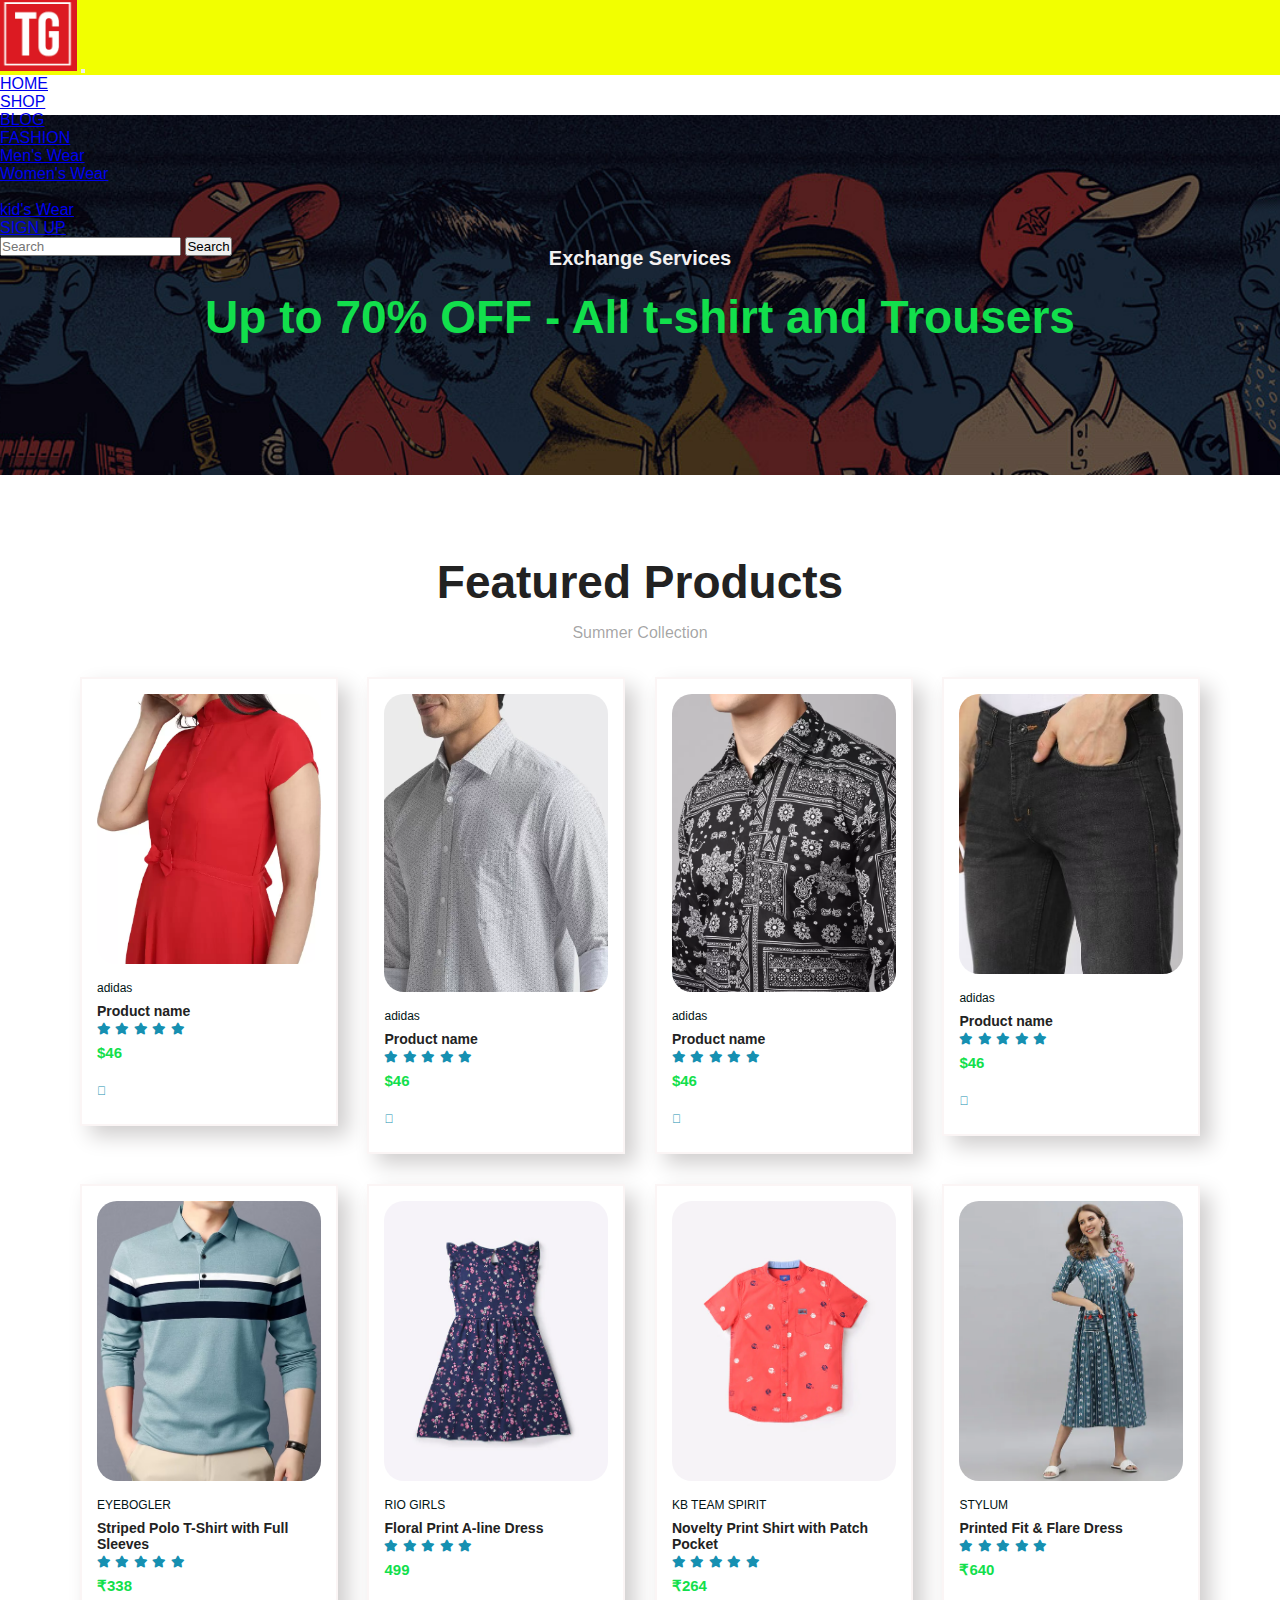
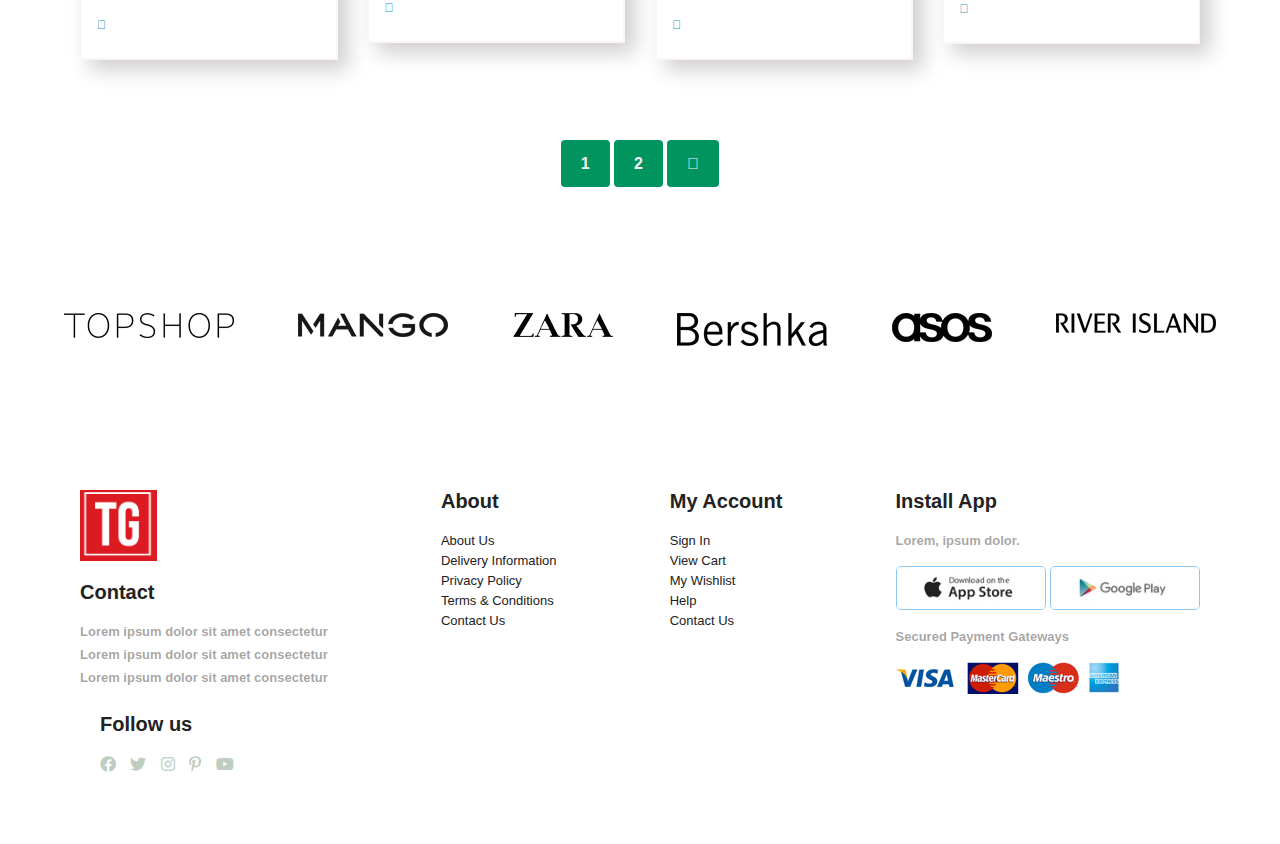
<file: shop.html>
<!DOCTYPE html>
<html lang="en">
<head>
    <meta charset="UTF-8">
    <meta http-equiv="X-UA-Compatible" content="IE=edge">
    <meta name="viewport" content="width=device-width, initial-scale=1.0">
    <title>Shoping Page</title>
    <link rel="stylesheet" href="ggk.css">
    <link href="https://cdn.jsdelivr.net/npm/bootstrap@5.0.2/dist/css/bootstrap.min.css" rel="stylesheet" integrity="sha384-EVSTQN3/azprG1Anm3QDgpJLIm9Nao0Yz1ztcQTwFspd3yD65VohhpuuCOmLASjC" crossorigin="anonymous">
    <script src="https://cdn.jsdelivr.net/npm/bootstrap@5.0.2/dist/js/bootstrap.bundle.min.js" integrity="sha384-MrcW6ZMFYlzcLA8Nl+NtUVF0sA7MsXsP1UyJoMp4YLEuNSfAP+JcXn/tWtIaxVXM" crossorigin="anonymous"></script>
    <link rel="stylesheet" href="https://pro.fontawesome.com/releases/v5.10.0/css/all.css" />
</head>
<body>
    <nav class="navbar navbar-expand-lg  sticky-lg-top ">
        <div class="container-fluid">
          <a class="navbar-brand" href="#"><img src="logo.png" alt="LOGO"></a>
          <button class="navbar-toggler" type="button" data-bs-toggle="collapse" data-bs-target="#navbarSupportedContent" aria-controls="navbarSupportedContent" aria-expanded="false" aria-label="Toggle navigation">
            <span class="navbar-toggler-icon"></span>
          </button>
          <div class="collapse navbar-collapse" id="navbarSupportedContent">
            <ul class="navbar-nav me-auto mb-2 mb-lg-0">
              <li class="nav-item">
                <a class="nav-link active" aria-current="page" href="index.html">HOME</a>
              </li>
              <li class="nav-item">
                <a class="nav-link" href="Shop.html">SHOP</a>
              </li>
              <li class="nav-item">
                <a class="nav-link"  href="blog.html">BLOG</a>
              </li>
              <li class="nav-item dropdown">
                <a class="nav-link dropdown-toggle" href="#" id="navbarDropdown" role="button" data-bs-toggle="dropdown" aria-expanded="false">
                  FASHION
                </a>
                <ul class="dropdown-menu" aria-labelledby="navbarDropdown">
                  <li><a class="dropdown-item" href="#">Men's Wear</a></li>
                  <li><a class="dropdown-item" href="#">Women's Wear</a></li>
                  <li><hr class="dropdown-divider"></li>
                  <li><a class="dropdown-item" href="#">kid's Wear</a></li>
                </ul>
              </li>
              <li class="nav-item">
                <a class="nav-link active" aria-current="page" href="LOGIN.html">SIGN UP</a>
              </li>
            </ul>
            <form class="d-flex">
              <input class="form-control me-2" type="search" placeholder="Search" aria-label="Search">
              <button class="btn btn-outline-success" type="submit">Search</button>
            </form>
          </div>
        </div>
      </nav>
    <section id="shop-banner" class="section-m1">
        <h4>Exchange Services</h4>
        <h2>Up to <span> 70% OFF</span> - All t-shirt and Trousers</h2>
      </section>


      <section id="product1" class="section-p1">
            <h2>Featured Products</h2>
            <p>Summer Collection</p>
            <div class="pro-container">
                <div class="pro" onclick="window.location.href='prodetails.html';">
                    <img src="product/p3.webp" alt="">
                    <div class="des">
                        <span>adidas</span>
                        <h5>Product name</h5>
                        <div class="star">
                            <i class="fas fa-star"></i>
                            <i class="fas fa-star"></i>
                            <i class="fas fa-star"></i>
                            <i class="fas fa-star"></i>
                            <i class="fas fa-star"></i>
                        </div>
                        <h4>$46</h4>
                    <div>
                    <a href="#"><i class="fal fa-shopping-cart"></i></a>
                    </div>
                    </div>
                </div>
                <div class="pro" onclick="window.location.href='prodetails.html';">
                    <img src="product/p2.webp" alt="">
                    <div class="des">
                        <span>adidas</span>
                        <h5>Product name</h5>
                        <div class="star">
                            <i class="fas fa-star"></i>
                            <i class="fas fa-star"></i>
                            <i class="fas fa-star"></i>
                            <i class="fas fa-star"></i>
                            <i class="fas fa-star"></i>
                        </div>
                        <h4>$46</h4>
                    <div>
                    <a href="#"><i class="fal fa-shopping-cart"></i></a>
                    </div>
                    </div>
                </div>
                <div class="pro "onclick="window.location.href='prodetails.html';">
                    <img src="product/p1.webp" alt="">
                    <div class="des">
                        <span>adidas</span>
                        <h5>Product name</h5>
                        <div class="star">
                            <i class="fas fa-star"></i>
                            <i class="fas fa-star"></i>
                            <i class="fas fa-star"></i>
                            <i class="fas fa-star"></i>
                            <i class="fas fa-star"></i>
                        </div>
                        <h4>$46</h4>
                    <div>
                    <a href="#"><i class="fal fa-shopping-cart"></i></a>
                    </div>
                    </div>
                </div>
                <div class="pro" onclick="window.location.href='prodetails.html';">
                    <img src="product/p4.avif" alt="">
                    <div class="des">
                        <span>adidas</span>
                        <h5>Product name</h5>
                        <div class="star">
                            <i class="fas fa-star"></i>
                            <i class="fas fa-star"></i>
                            <i class="fas fa-star"></i>
                            <i class="fas fa-star"></i>
                            <i class="fas fa-star"></i>
                        </div>
                        <h4>$46</h4>
                    <div>
                    <a href="#"><i class="fal fa-shopping-cart"></i></a>
                    </div>
                    </div>
                </div>
                <div class="pro" onclick="window.location.href='prodetails.html';">
                    <img src="product/p5.avif" alt="">
                    <div class="des">
                        <span>EYEBOGLER</span>
                        <h5>Striped Polo T-Shirt with Full Sleeves</h5>
                        <div class="star">
                            <i class="fas fa-star"></i>
                            <i class="fas fa-star"></i>
                            <i class="fas fa-star"></i>
                            <i class="fas fa-star"></i>
                            <i class="fas fa-star"></i>
                        </div>
                        <h4>₹338</h4>
                    <div>
                    <a href="#"><i class="fal fa-shopping-cart"></i></a>
                    </div>
                    </div>
                </div>
                <div class="pro" onclick="window.location.href='prodetails.html';">
                    <img src="product/p6.webp" alt="">
                    <div class="des">
                        <span>RIO GIRLS</span>
                        <h5>Floral Print A-line Dress</h5>
                        <div class="star">
                            <i class="fas fa-star"></i>
                            <i class="fas fa-star"></i>
                            <i class="fas fa-star"></i>
                            <i class="fas fa-star"></i>
                            <i class="fas fa-star"></i>
                        </div>
                        <h4>499</h4>
                    <div>
                    <a href="#"><i class="fal fa-shopping-cart"></i></a>
                    </div>
                    </div>
                </div>
                <div class="pro" onclick="window.location.href='prodetails.html';">
                    <img src="product/p7.webp" alt="">
                    <div class="des">
                        <span>KB TEAM SPIRIT</span>
                        <h5>Novelty Print Shirt with Patch Pocket
                        </h5>
                        <div class="star">
                            <i class="fas fa-star"></i>
                            <i class="fas fa-star"></i>
                            <i class="fas fa-star"></i>
                            <i class="fas fa-star"></i>
                            <i class="fas fa-star"></i>
                        </div>
                        <h4>₹264</h4>
                    <div>
                    <a href="#"><i class="fal fa-shopping-cart"></i></a>
                    </div>
                    </div>
                </div>
                <div class="pro" onclick="window.location.href='prodetails.html';">
                    <img src="product/p8.webp" alt="">
                    <div class="des">
                        <span>STYLUM</span>
                        <h5>Printed Fit & Flare Dress
                          </h5>
                        <div class="star">
                            <i class="fas fa-star"></i>
                            <i class="fas fa-star"></i>
                            <i class="fas fa-star"></i>
                            <i class="fas fa-star"></i>
                            <i class="fas fa-star"></i>
                        </div>
                        <h4>₹640</h4>
                    <div>
                    <a href="#"><i class="fal fa-shopping-cart"></i></a>
                    </div>
                    </div>
                </div>
            </div>
        </section>
    <section id="pagination" class="section-p1">
        <a href="#">1</a>
        <a href="#">2</a>
        <a href="#"><i class="fal fa-long-arrow-alt-right"></i></a>
    </section>

    <div class="brands-area d-flex align-items-center m-4 justify-content-between">
        <div class="col">
          <img src="brand/brand1.png.webp" class="img-fluid" alt="">
        </div>
        <div class="col">
          <img src="brand/brand2.png.webp" class="img-fluid" alt="">
        </div>
        <div class="col">
          <img src="brand/brand3.png.webp" class="img-fluid" alt="">
        </div>
        <div class="col">
          <img src="brand/brand4.png.webp" class="img-fluid" alt="">
        </div>
        <div class="col">
          <img src="brand/brand5.png.webp" class="img-fluid" alt="">
        </div>
        <div class="col">
          <img src="brand/brand6.png.webp" class="img-fluid" alt="">
        </div>
      </div>
    
    
      <footer class="section-p1 border border-dark">
        <div class="col">
            <img class="logo" src="logo.png" alt="">
            <h4>Contact</h4>
            <p> <strong>Lorem ipsum</strong>  dolor sit amet consectetur  </p>
            <p> <strong>Lorem ipsum</strong>  dolor sit amet consectetur  </p>
            <p> <strong>Lorem ipsum</strong>  dolor sit amet consectetur  </p>
            <div class="follow">
                <h4>Follow us</h4>
                <div class="icon">
                    <i class="fab fa-facebook"></i>
                    <i class="fab fa-twitter"></i>
                    <i class="fab fa-instagram"></i>
                    <i class="fab fa-pinterest-p"></i>
                    <i class="fab fa-youtube"></i>
                </div>
    
            </div>
        </div>
        <div class="col">
            <h4>About</h4>
            <a href="#">About Us</a>
            <a href="#">Delivery Information</a>
            <a href="#">Privacy Policy</a>
            <a href="#">Terms & Conditions</a>
            <a href="#">Contact Us</a>
        </div>
        <div class="col">
            <h4>My Account</h4>
            <a href="#">Sign In</a>
            <a href="#">View Cart</a>
            <a href="#">My Wishlist</a>
            <a href="#">Help</a>
            <a href="#">Contact Us</a>
        </div>
        <div class="col install">
            <h4>Install App</h4>
            <p>Lorem, ipsum dolor.</p>
            <div class="row">
                <img src="app.jpg" alt="">
                <img src="play.jpg" alt="">
            </div>
            <p>Secured Payment Gateways</p>
            <img src="pay.png" alt="">
    
        </div>
      </footer>
    
</body>
</html>
</file>
<file: ggk.css>
*{
    margin: 0;
    padding: 0;
    box-sizing: border-box;
    font-family: 'Spartan',sans-serif;

}
h1{
    font-size: 50px;
    line-height: 64px;
    color: #222;
}
h2{
    font-size: 46px;
    line-height: 54px;
    color: #222;
}
h4{
    font-size: 20px;
    color: #222;
}
h6{
    font-weight: 700;
    font-size: 12px;
}
p{
    font-size: 16px;
    color: #22222269;
    margin: 15px 0 20px 0;
}
.section-p1{
    padding: 40px 80px;
}
.section-m1{
    margin: 40px 0;
}
body{
    width: 100%;
}
.navbar{
    background-color: rgb(242, 255, 0) !important;
    height: 75px;
}
#hero{
    background-image: url(banner/b1.png);
    height: 90vh;
    width: 100%;
    background-size: cover;
    background-position: top 25% right 0;
    padding: 0 80px;
    display: flex;
    flex-direction: column;
    align-items: center;
    justify-content: end;
    
}

#hero a{
    margin-bottom: 5rem;
    text-decoration: none;
    background-color: #1690b1;
    color: rgb(1, 6, 11);
    cursor: pointer;
    font-weight:  700;
    font-size:20px ;
    border-radius: 4px;
    display: flex;
    cursor: pointer;
    padding: 15px 30px;
}
#product1{
    text-align: center;
}
#product1 .pro-container{
    display: flex;
    justify-content: space-between;
    flex-wrap: wrap;
}

#product1 .pro{
    width: 23%;
    height: 20%;
    min-width: 250px;
    padding: 15px 15px;
    border: 2px solid rgb(251, 245, 245);
    cursor: pointer;
    box-shadow: 10px 10px 20px rgb(208, 206, 206);
    margin: 15px 0;
    transition: 0.2s ease;
    position: relative;
}

#product1 .pro:hover{
    box-shadow: 10px 10px;
}
#product1 .pro img{
    width: 100%;
    border-radius: 20px;
}
#product1 .pro .des{
    text-align: start;
    padding: 10px 0;
}
#product1 .pro .des span{
      color: rgb(1, 20, 20);
      font-size:12px ;
}
#product1 .pro .des h5{
    padding-top: 7px;
    color: #222;
    font-size: 14px;
}
#product1 .pro .des i{
    font-size: 12px;
    color: #1690b1;
}
#product1 .pro .des h4{
    padding-top: 7px;
    font-size: 15px;
    font-weight: 700;
    color: #12df4c;

}



#banner{
    display: flex;
    flex-direction: column;
    justify-content: center;
    align-items: center ;
    background-image: url(banner/b2.jpg);
    width: 100%;
    height: 40vh;
    background-size: cover;
    background-position: center;
}
#banner h4{
    font-weight: 200px;
    color: #f8fcfd;
    padding: 40px 0;
}
#banner span{
    color: rgb(237, 4, 4);
}
#banner h2{
    font-size: 30px;
    color: rgb(246, 237, 235);
}
#banner .btn2{
    margin: 20px 0;
    padding: 15px 30px;
    font-size: 20px;
    font-weight: 600;
    color: rgb(15, 16, 16);
    border: none;
    background-color: #f7fbfe;
    border-radius: 4px;
    cursor: pointer;
    outline: none;
    transition: 0.2s;
}
#banner button:hover{
    background-color: aqua;
    color: #f4f7f9;

}
.brands-area{
    position: relative;
    z-index: 1;
    display: flex;
    color: #fefdf7;
    justify-content: space-between;
    padding: 100px 5% !important;
    flex-wrap: wrap !important;
}
.brands-area .img{
    padding: 4px 4px !important;
    margin: 5px 5px !important;
}

.section-p1{
    padding: 40px 80px;
}

footer{
    display: flex;
    flex-wrap: wrap;
    justify-content: space-between;

}
footer .col{
    display: flex;
    flex-direction: column;
    align-items: flex-start;
    margin-bottom: 10px;
}
footer .logo{
    margin-bottom: 20px;
}
h4{
    font-size: 20px;
    padding-bottom: 20px;
    color: #222;
}
footer h4{
    font-size: 20px;
    padding-bottom: 20px;
}
footer p{
    font-size: 13px;
    font-weight: 600;
    margin: 0 0 8px 0;
}
footer a{
    font-size: 13px;
    text-decoration: none;
    color: #222;
    margin-bottom: 5px;
}
footer .follow{
    margin: 20px;

}
footer .follow i{
    color: rgb(191, 205, 193);
    padding-right: 10px;
    cursor: pointer;
}
footer .install .row img{
    border: 1px solid rgb(139, 200, 246);
    border-radius: 5px;
    width: 150px;
}
footer .install img{
    margin: 10px 0 15px 0;
}

footer .follow i:hover,footer a:hover{
    color: crimson;
}
.login-body{
    height: 100vh !important;
    background-color: #f7fbfc;
    /* display: flex !important;
    justify-content: center !important;
    align-items: center !important; */
}

.container-1{
    padding-top: 5px;
    padding-bottom: 5px;
    margin-left: 28rem;
    background-color: #16e952;
   display: flex !important;
   flex-direction: column;
   justify-content: center !important;
   border: #222 solid 2px;
   width: 600px !important;
}
.container-1 fieldset .row{
    display: flex;
    justify-content: center;
}
h1{
    text-align: center;
}

/* shopping page */
#shop-banner{
    display: flex;
    flex-direction: column;
    justify-content: center;
    align-items: center ;
    background-image: url(banner/b1.jpg);
    width: 100%;
    height: 40vh;
    background-size: cover;
    background-position: center;

}
#shop-banner h4 {
    color: #f3f1f1;
}
#shop-banner h2{
    color: #12df4c;
}

#pagination{
    text-align: center;

}
#pagination a{
    text-decoration: none;
    background-color: #02945e;
    padding: 15px 20px;
    border-radius: 4px;
    color: #f3f1f1;
    font-weight: 600;

}

#pagination a i{
    font-size: 16px;
    font-weight: 600;
}
#productdetails{
    display: flex !important;
    margin-top: 20px !important;
}


#productdetails .single-pro-image{
    width: 40%;
    margin-right: 50px;

}
#productdetails .small-img-group{
    display: flex;
    justify-content: space-between;

}
.small-img-col{
    flex-basis: 24% ;
    cursor: pointer;
}

#productdetails .single-pro-details{
    width: 50%;
    padding-top: 30px;

}

#productdetails .single-pro-details h4{
    padding: 40px 0 20px 0 ;
}

#productdetails .single-pro-details h2{
    font-size: 26px;
}

#productdetails .single-pro-details select{
    display: block;
    padding: 5px 10px;
    margin-bottom: 10px;
}

#productdetails .single-pro-details select{
    width: 50px;
    height: 47px;
    padding-left: 10px;
    font-size: 16px;
    margin-right: 10px;
}
#productdetails.single-pro-details imput:focus{
    outline: none;

}

#productdetails .single-pro-details button{
    padding: 10px;
    background-color: #25f3bf;
    color: #f4f7f9;
}

#productdetails.single-pro-details span{
    line-height: 25px;
}

#blog-banner{
    display: flex;
    flex-direction: column;
    justify-content: center;
    align-items: center ;
    width: 100%;
    height: 30vh;
    background-size: cover;
    background-position: center;
    background-image: url("banner/b4.webp");
}

#blog{
    padding: 150px 150px 0 150px;
}


.container.row{
    height: 40vh !important;
}


.container-2{
    background-color: #f98d1bd7;
    display: flex;
    justify-content: end;
    flex-direction: column;
    margin-right: 5rem;
}
fieldset .row1{
    display: flex;
    align-items: end;
    /* flex-direction: column; */
}

#productdetails .single-pro-details input{
    padding: 10px !important;
}
.container-2 fieldset .row1{
    display: flex !important;
    justify-content: space-evenly !important;
}

.single-pro-details.button{
    text-decoration: none;
}
</file>
